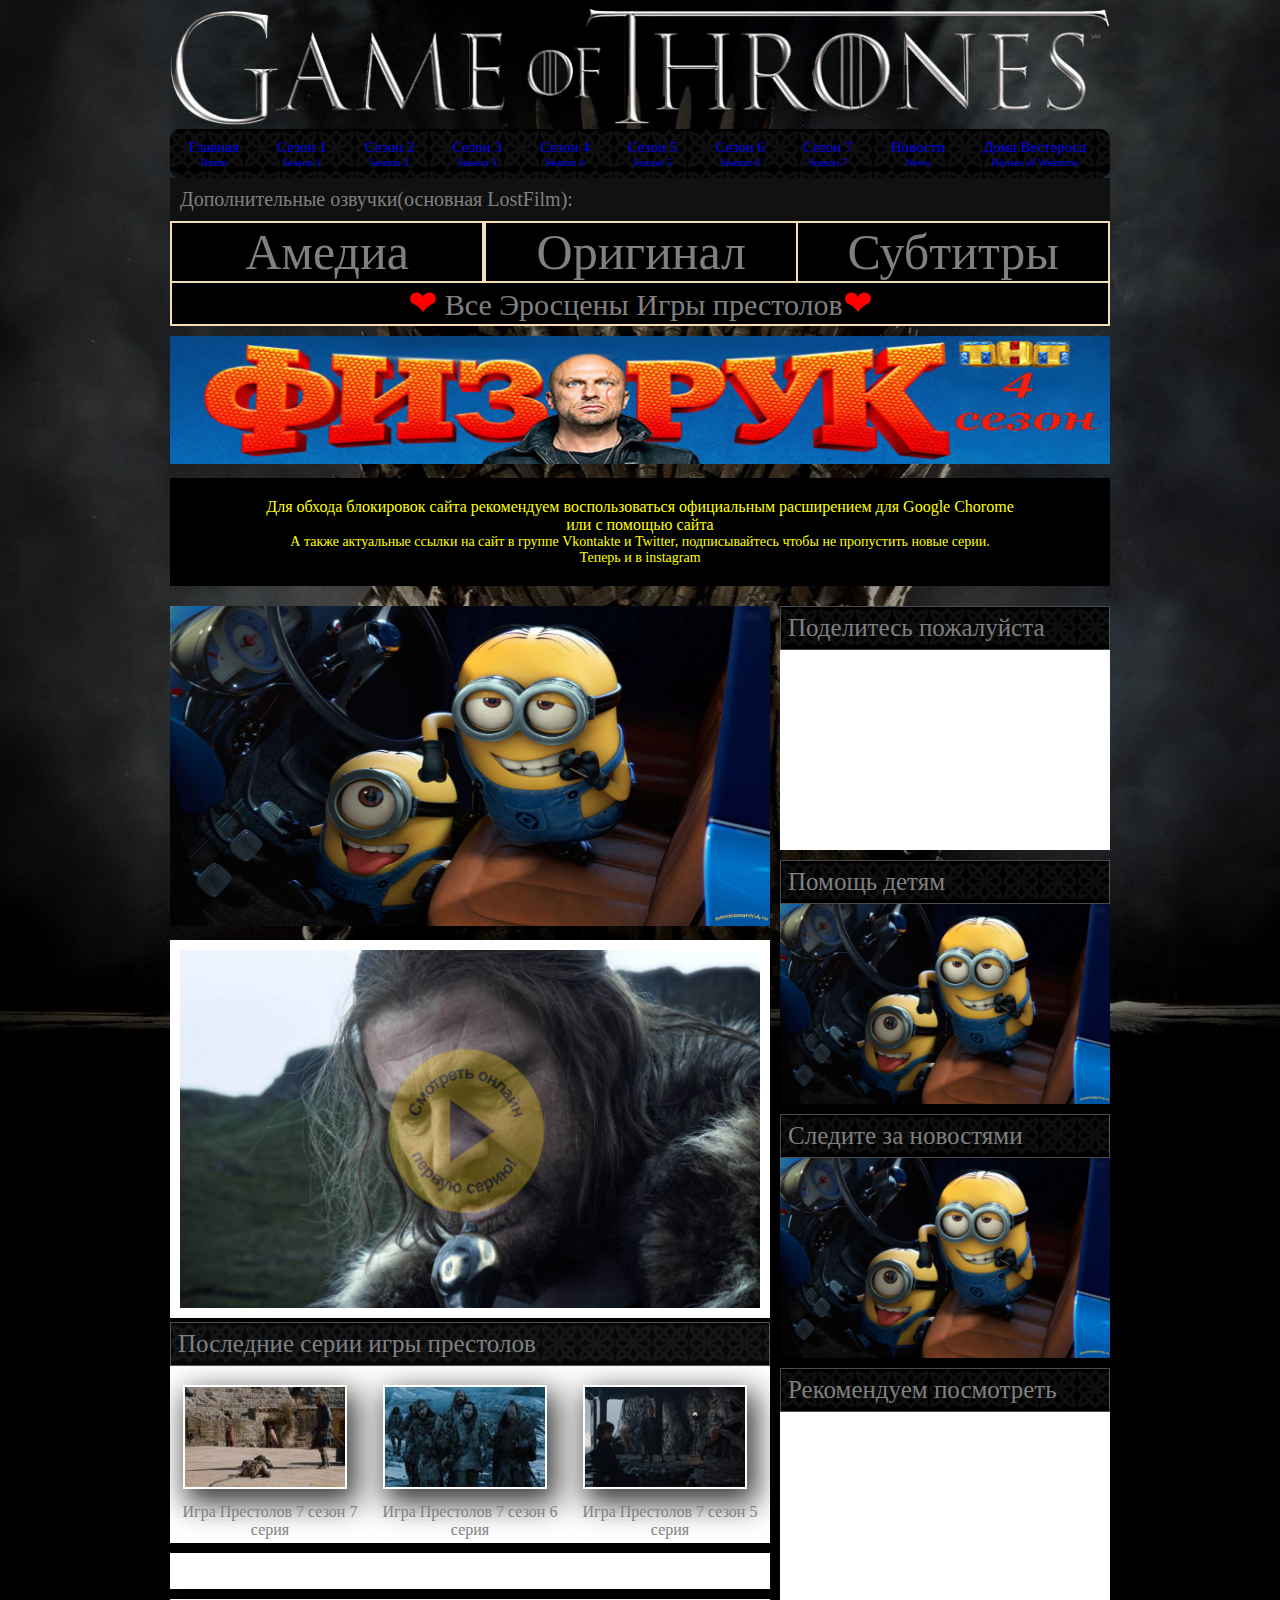
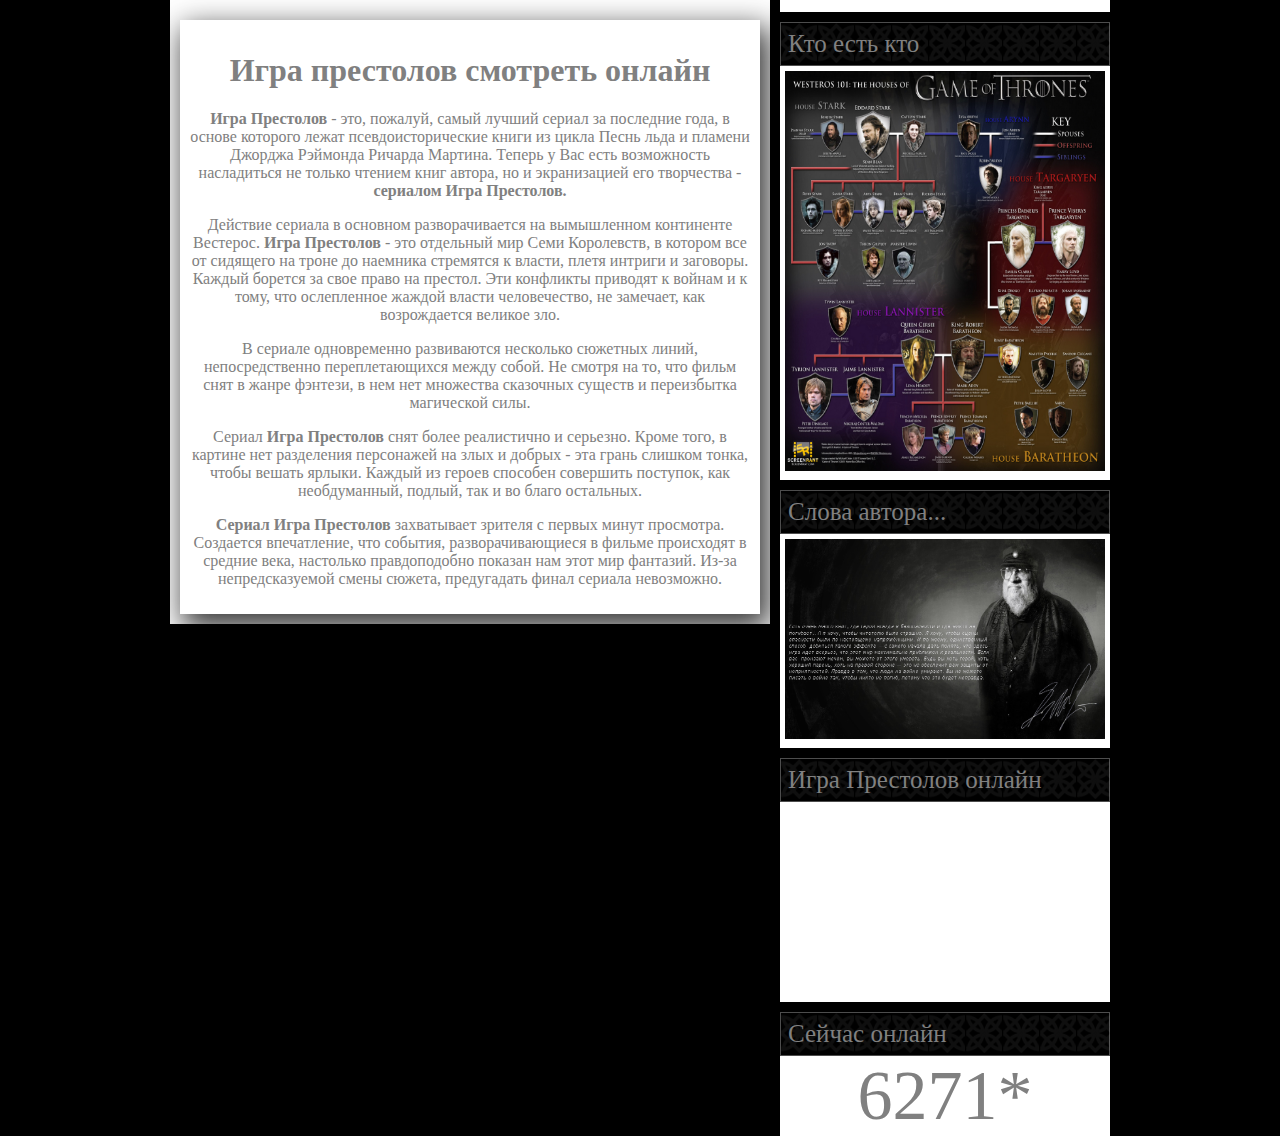
<file: index.html>
<!DOCTYPE html>
<html lang="en">

<head>
    <meta charset="UTF-8">
    <meta name="viewport" content="width=device-width, initial-scale=1.0">
    <meta http-equiv="X-UA-Compatible" content="ie=edge">
    <title>Игра престолов смотреть онлайн</title>
    <link rel="stylesheet" href="styles/styles.css">
</head>

<body>

    <div class="main">
        <div class="labelimg">
            <img src="pages/s.png">
        </div>
        <div class="topmenu">
            <div class="tm">
                <a href="index.html">
                    <div class="menutitle">Главная</div>
                    <div style="font-size: 11px">Home</div>
                </a>
            </div>
            <div class="tm">
                <a href="sez1.html">
                    <div class="menutitle">Сезон 1</div>
                    <div style="font-size: 11px">Season 1</div>
                </a>
            </div>
            <div class="tm">
                <a href="sez2.html">
                    <div class="menutitle">Сезон 2</div>
                    <div style="font-size: 11px">Season 2</div>
                </a>
            </div>
            <div class="tm">
                <a href="sez3.html">
                    <div class="menutitle">Сезон 3</div>
                    <div style="font-size: 11px">Season 3</div>
                </a>
            </div>
            <div class="tm">
                <a href="sez4.html">
                    <div class="menutitle">Сезон 4</div>
                    <div style="font-size: 11px">Season 4</div>
                </a>
            </div>
            <div class="tm">
                <a href="sez5.html">
                    <div class="menutitle">Сезон 5</div>
                    <div style="font-size: 11px">Season 5</div>
                </a>
            </div>
            <div class="tm">
                <a href="sez6.html">
                    <div class="menutitle">Сезон 6</div>
                    <div style="font-size: 11px">Season 6</div>
                </a>
            </div>
            <div class="tm">
                <a href="sez7.html">
                    <div class="menutitle">Сезон 7</div>
                    <div style="font-size: 11px">Season 7</div>
                </a>
            </div>
            <div class="tm">
                <a href="news.html">
                    <div class="menutitle">Новости</div>
                    <div style="font-size: 11px">News</div>
                </a>
            </div>
            <div class="tm">
                <a href="homes.html">
                    <div class="menutitle">Дома Вестероса</div>
                    <div style="font-size: 11px">Houses of Westeros</div>
                </a>
            </div>
        </div>
        <div class="dop">Дополнительные озвучки(основная LostFilm):</div>
        <div class="adcontent">
            <div class="row1">
                <div class="aos1">Амедиа</div>
                <div class="aos2">Оригинал</div>
                <div class="aos3">Субтитры</div>
            </div>
            <div class="all"> <span>❤</span> Все Эросцены Игры престолов<span>❤</span></div>
        </div>
        <div class="r1"><img src="pages/fii2.jpg"></div>
        <div class="r2">
            <div>Для обхода блокировок сайта рекомендуем воспользоваться официальным расширением для Google Chorome<br> или с помощью сайта</div>
            <div class="r21">А также актуальные ссылки на сайт в группе Vkontakte и Twitter, подписывайтесь чтобы не пропустить новые серии.<br>Теперь и в instagram</div>
        </div>
        <div class="content">
            <div class="re"><img src="pages/reklama.jpg" height="320" width="600" title="Реклама!!!"></div>
            <div class="ser1"><img src="pages/1ser.png" title="Первая серия, смотри" usemap="#panel">
                <map name="panel"><area href="sez1.html" shape="circle" coords="297,191,80"></map>
            </div>
            <div>
                <div class="posl">Последние серии игры престолов</div>
                <div class="imgser">
                    <figure class="s7">
                        <img src="pages/ser7.jpg" title="Игра Престолов 7 сезон 7 серия">
                        <figcaption>Игра Престолов 7 сезон 7 серия</figcaption>
                    </figure>
                    <figure class="s6">
                        <img src="pages/ser6.jpg" title="Игра Престолов 7 сезон 6 серия">
                        <figcaption>Игра Престолов 7 сезон 6 серия</figcaption>
                    </figure>
                    <figure class="s5">
                        <img src="pages/ser5.jpg" title="Игра Престолов 7 сезон 5 серия">
                        <figcaption>Игра Престолов 7 сезон 5 серия</figcaption>
                    </figure>
                </div>
            </div>
            <div class="ots">
                <br>
                <br>
            </div>
            <div class="osntext">
                <div class="otext">
                    <h1>Игра престолов смотреть онлайн</h1>
                    <p><strong>Игра Престолов</strong> - это, пожалуй, самый лучший сериал за последние года, в основе которого лежат псевдоисторические книги из цикла Песнь льда и пламени Джорджа Рэймонда Ричарда Мартина. Теперь у Вас есть возможность насладиться
                        не только чтением книг автора, но и экранизацией его творчества - <strong>сериалом Игра Престолов.</strong></p>
                    <p>Действие сериала в основном разворачивается на вымышленном континенте Вестерос. <strong>Игра Престолов</strong> - это отдельный мир Семи Королевств, в котором все от сидящего на троне до наемника стремятся к власти, плетя интриги и
                        заговоры. Каждый борется за свое право на престол. Эти конфликты приводят к войнам и к тому, что ослепленное жаждой власти человечество, не замечает, как возрождается великое зло.</p>
                    <p>В сериале одновременно развиваются несколько сюжетных линий, непосредственно переплетающихся между собой. Не смотря на то, что фильм снят в жанре фэнтези, в нем нет множества сказочных существ и переизбытка магической силы.</p>
                    <p>Сериал <strong>Игра Престолов</strong> снят более реалистично и серьезно. Кроме того, в картине нет разделения персонажей на злых и добрых - эта грань слишком тонка, чтобы вешать ярлыки. Каждый из героев способен совершить поступок,
                        как необдуманный, подлый, так и во благо остальных.</p>
                    <p><strong>Сериал Игра Престолов</strong> захватывает зрителя с первых минут просмотра. Создается впечатление, что события, разворачивающиеся в фильме происходят в средние века, настолько правдоподобно показан нам этот мир фантазий. Из-за
                        непредсказуемой смены сюжета, предугадать финал сериала невозможно.</p>
                </div>

            </div>
        </div>
        <div class="reklama">
            <div>
                <div class="title" align="left">Поделитесь пожалуйста</div>
                <div class="rcontent"><br><br></div>
            </div>
            <div>
                <div class="title" align="left">Помощь детям</div>
                <div class="rcontent"><img src="pages/reklama.jpg" title="Помощь детям" width="330" height="200"></div>
            </div>
            <div>
                <div class="title" align="left">Следите за новостями</div>
                <div class="rcontent"><img src="pages/reklama.jpg" title="Следите за новостями" width="330" height="200"></div>
            </div>
            <div>
                <div class="title" align="left">Рекомендуем посмотреть</div>
                <div class="rcontent"><br><br></div>
            </div>
            <div>
                <div class="title" align="left">Кто есть кто</div>
                <div class="r1content">
                    <img src="pages/info.jpg" title="Кто есть кто" width="320" height="400" vspace="5" hspace="5">
                </div>
            </div>
            <div>
                <div class="title" align="left">Слова автора...</div>
                <div id="alertItem" class="r1content">
                    <img src="pages/martin.jpeg" title="Слова мартина" width="320" height="200" vspace="5" hspace="5">
                </div>
            </div>
            <div>
                <div class="title" align="left">Игра Престолов онлайн</div>
                <div class="rcontent"><br><br></div>
            </div>
            <div>
                <div class="title" align="left">Сейчас онлайн</div>
                <div class="recontent">6271*</div>
            </div>
        </div>
    </div>
    <div id="empty-layer" class="empty-layer"></div>
    <div id="alert" class="alert"><img id="alert_img" src="pages/martin.jpeg"></div>
    <script src="./script.js"></script>
</body>

</html>
</file>
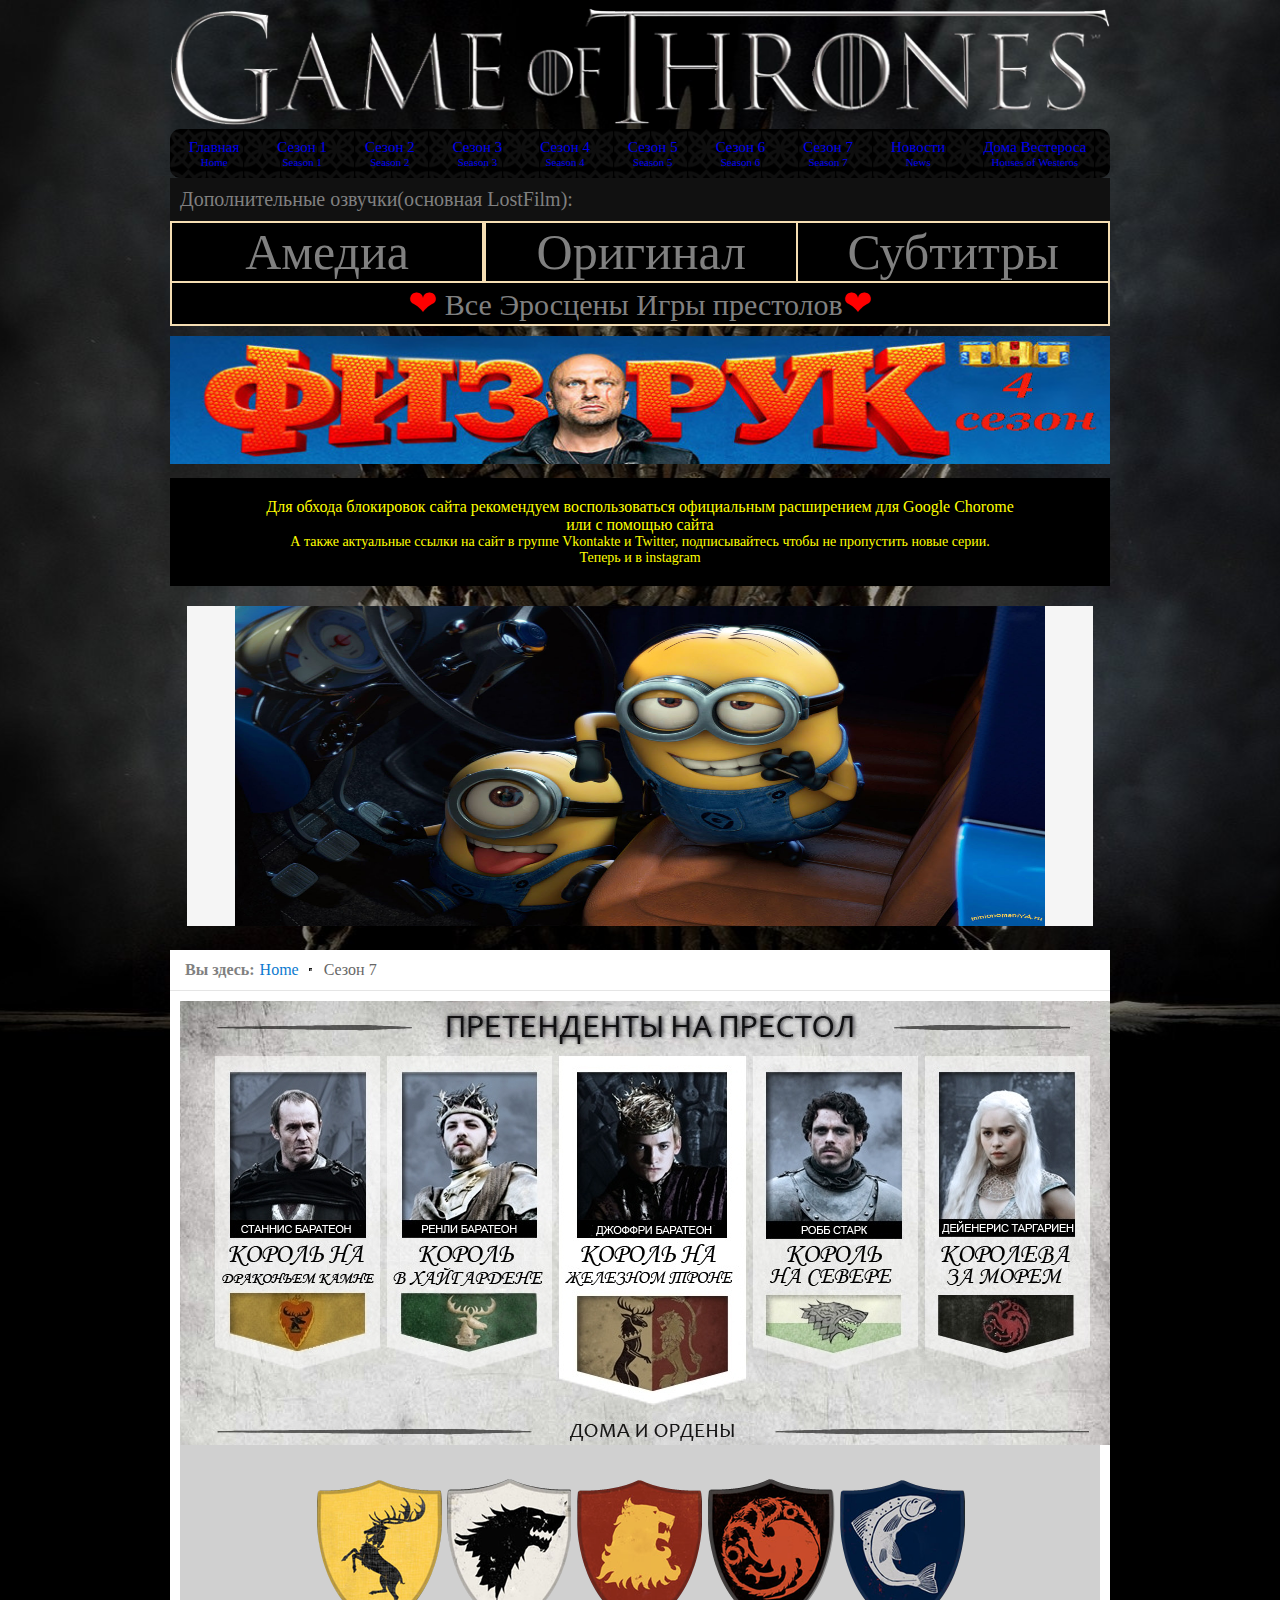
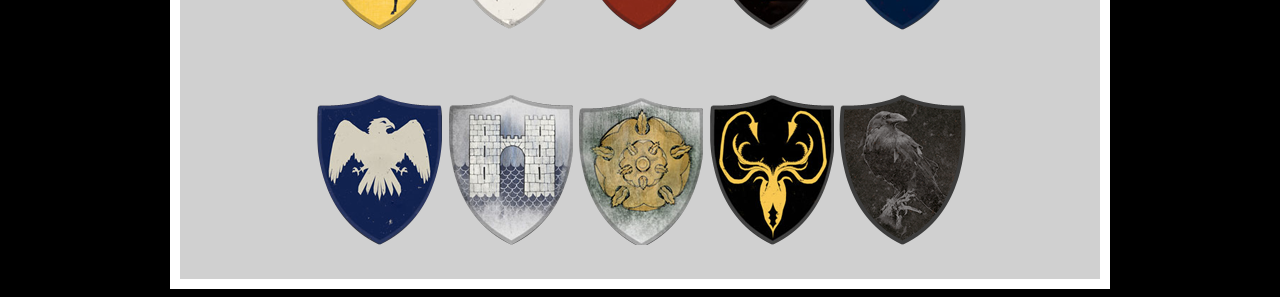
<file: homes.html>
<!DOCTYPE html>
<html lang="en">

<head>
    <meta charset="UTF-8">
    <meta name="viewport" content="width=device-width, initial-scale=1.0">
    <meta http-equiv="X-UA-Compatible" content="ie=edge">
    <title>Игра престолов смотреть онлайн</title>
    <link rel="stylesheet" href="styles/styles.css">
</head>

<body>

    <div class="main">
        <div class="labelimg">
            <img src="pages/s.png">
        </div>
        <div class="topmenu">
            <div class="tm">
                <a href="index.html">
                    <div class="menutitle">Главная</div>
                    <div style="font-size: 11px">Home</div>
                </a>
            </div>
            <div class="tm">
                <a href="sez1.html">
                    <div class="menutitle">Сезон 1</div>
                    <div style="font-size: 11px">Season 1</div>
                </a>
            </div>
            <div class="tm">
                <a href="sez2.html">
                    <div class="menutitle">Сезон 2</div>
                    <div style="font-size: 11px">Season 2</div>
                </a>
            </div>
            <div class="tm">
                <a href="sez3.html">
                    <div class="menutitle">Сезон 3</div>
                    <div style="font-size: 11px">Season 3</div>
                </a>
            </div>
            <div class="tm">
                <a href="sez4.html">
                    <div class="menutitle">Сезон 4</div>
                    <div style="font-size: 11px">Season 4</div>
                </a>
            </div>
            <div class="tm">
                <a href="sez5.html">
                    <div class="menutitle">Сезон 5</div>
                    <div style="font-size: 11px">Season 5</div>
                </a>
            </div>
            <div class="tm">
                <a href="sez6.html">
                    <div class="menutitle">Сезон 6</div>
                    <div style="font-size: 11px">Season 6</div>
                </a>
            </div>
            <div class="tm">
                <a href="sez7.html">
                    <div class="menutitle">Сезон 7</div>
                    <div style="font-size: 11px">Season 7</div>
                </a>
            </div>
            <div class="tm">
                <a href="news.html">
                    <div class="menutitle">Новости</div>
                    <div style="font-size: 11px">News</div>
                </a>
            </div>
            <div class="tm">
                <a href="homes.html">
                    <div class="menutitle">Дома Вестероса</div>
                    <div style="font-size: 11px">Houses of Westeros</div>
                </a>
            </div>
        </div>
        <div class="dop">Дополнительные озвучки(основная LostFilm):</div>
        <div class="adcontent">
            <div class="row1">
                <div class="aos1">Амедиа</div>
                <div class="aos2">Оригинал</div>
                <div class="aos3">Субтитры</div>
            </div>
            <div class="all"> <span>❤</span> Все Эросцены Игры престолов<span>❤</span></div>
        </div>
        <div class="r1"><img src="pages/fii2.jpg"></div>
        <div class="r2">
            <div>Для обхода блокировок сайта рекомендуем воспользоваться официальным расширением для Google Chorome<br> или с помощью сайта</div>
            <div class="r21">А также актуальные ссылки на сайт в группе Vkontakte и Twitter, подписывайтесь чтобы не пропустить новые серии.<br>Теперь и в instagram</div>
        </div>
        <div style="padding: 10px; margin: 5px;">
            <img src="pages/reklama.jpg" class="reks7" title="Реклама!!!"></div>
        <div class="s1sez">
            <div class="s1s">
                <div class="left"><span class="left1">Вы здесь:</span><span class="left2"><a href="index.html">Home</a></span><span class="left3">Сезон 7</span></div>
            </div>
            <div class="house">
                <img src="pages/pert.jpg">
                <div style="padding: 30px">
                    <img src="pages/barateon.png" title="Дом Баратеонов">
                    <img src="pages/stark.png" title="Дом Старков">
                    <img src="pages/lanistr.png" title="Дом Ланисторов">
                    <img src="pages/targar.png" title="Дом Таргариенов">
                    <img src="pages/talli.png" title="Дом Талли">
                </div>
                <div style="padding: 30px">
                    <img src="pages/arren.png" title="Дом Аррен">
                    <img src="pages/frei.png" title="Дом Фреев">
                    <img src="pages/tirell.png" title="Дом Тиреллов">
                    <img src="pages/greij.png" title="Дом Грейджоев">
                    <img src="pages/dozor.png" title="Ночной Дозор">
                </div>
            </div>
        </div>
</body>

</html>
</file>
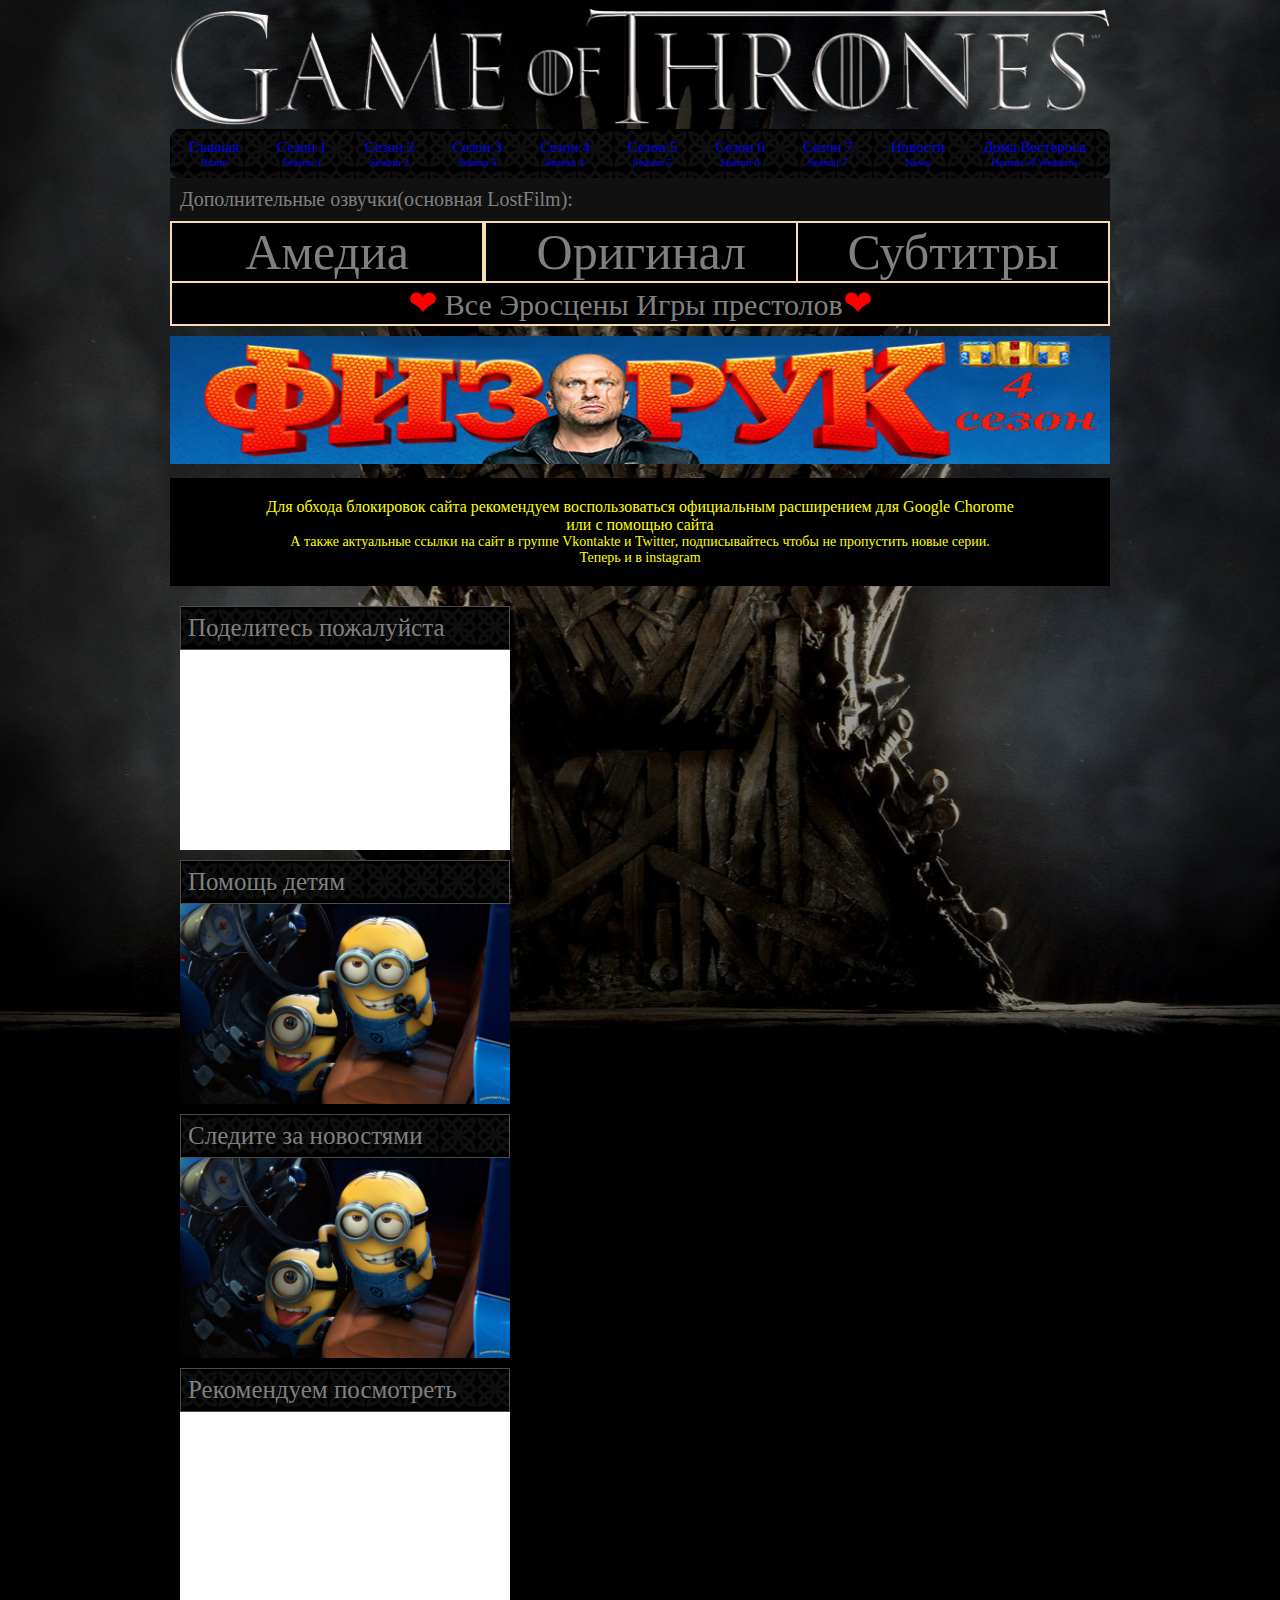
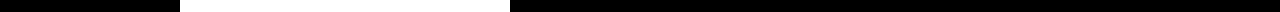
<file: news.html>
<!DOCTYPE html>
<html lang="en">

<head>
    <meta charset="UTF-8">
    <meta name="viewport" content="width=device-width, initial-scale=1.0">
    <meta http-equiv="X-UA-Compatible" content="ie=edge">
    <title>Игра престолов смотреть онлайн</title>
    <link rel="stylesheet" href="styles/styles.css">
</head>

<body>

    <div class="main">
        <div class="labelimg">
            <img src="pages/s.png">
        </div>
        <div class="topmenu">
            <div class="tm">
                <a href="index.html">
                    <div class="menutitle">Главная</div>
                    <div style="font-size: 11px">Home</div>
                </a>
            </div>
            <div class="tm">
                <a href="sez1.html">
                    <div class="menutitle">Сезон 1</div>
                    <div style="font-size: 11px">Season 1</div>
                </a>
            </div>
            <div class="tm">
                <a href="sez2.html">
                    <div class="menutitle">Сезон 2</div>
                    <div style="font-size: 11px">Season 2</div>
                </a>
            </div>
            <div class="tm">
                <a href="sez3.html">
                    <div class="menutitle">Сезон 3</div>
                    <div style="font-size: 11px">Season 3</div>
                </a>
            </div>
            <div class="tm">
                <a href="sez4.html">
                    <div class="menutitle">Сезон 4</div>
                    <div style="font-size: 11px">Season 4</div>
                </a>
            </div>
            <div class="tm">
                <a href="sez5.html">
                    <div class="menutitle">Сезон 5</div>
                    <div style="font-size: 11px">Season 5</div>
                </a>
            </div>
            <div class="tm">
                <a href="sez6.html">
                    <div class="menutitle">Сезон 6</div>
                    <div style="font-size: 11px">Season 6</div>
                </a>
            </div>
            <div class="tm">
                <a href="sez7.html">
                    <div class="menutitle">Сезон 7</div>
                    <div style="font-size: 11px">Season 7</div>
                </a>
            </div>
            <div class="tm">
                <a href="news.html">
                    <div class="menutitle">Новости</div>
                    <div style="font-size: 11px">News</div>
                </a>
            </div>
            <div class="tm">
                <a href="homes.html">
                    <div class="menutitle">Дома Вестероса</div>
                    <div style="font-size: 11px">Houses of Westeros</div>
                </a>
            </div>
        </div>
        <div class="dop">Дополнительные озвучки(основная LostFilm):</div>
        <div class="adcontent">
            <div class="row1">
                <div class="aos1">Амедиа</div>
                <div class="aos2">Оригинал</div>
                <div class="aos3">Субтитры</div>
            </div>
            <div class="all"> <span>❤</span> Все Эросцены Игры престолов<span>❤</span></div>
        </div>
        <div class="r1"><img src="pages/fii2.jpg"></div>
        <div class="r2">
            <div>Для обхода блокировок сайта рекомендуем воспользоваться официальным расширением для Google Chorome<br> или с помощью сайта</div>
            <div class="r21">А также актуальные ссылки на сайт в группе Vkontakte и Twitter, подписывайтесь чтобы не пропустить новые серии.<br>Теперь и в instagram</div>
        </div>
        <div class="content">

        </div>
        <div class="reklama">
            <div>
                <div class="title" align="left">Поделитесь пожалуйста</div>
                <div class="rcontent"><br><br></div>
            </div>
            <div>
                <div class="title" align="left">Помощь детям</div>
                <div class="rcontent"><img src="pages/reklama.jpg" title="Помощь детям" width="330" height="200"></div>
            </div>
            <div>
                <div class="title" align="left">Следите за новостями</div>
                <div class="rcontent"><img src="pages/reklama.jpg" title="Следите за новостями" width="330" height="200"></div>
            </div>
            <div>
                <div class="title" align="left">Рекомендуем посмотреть</div>
                <div class="rcontent"><br><br></div>
            </div>
</body>

</html>
</file>
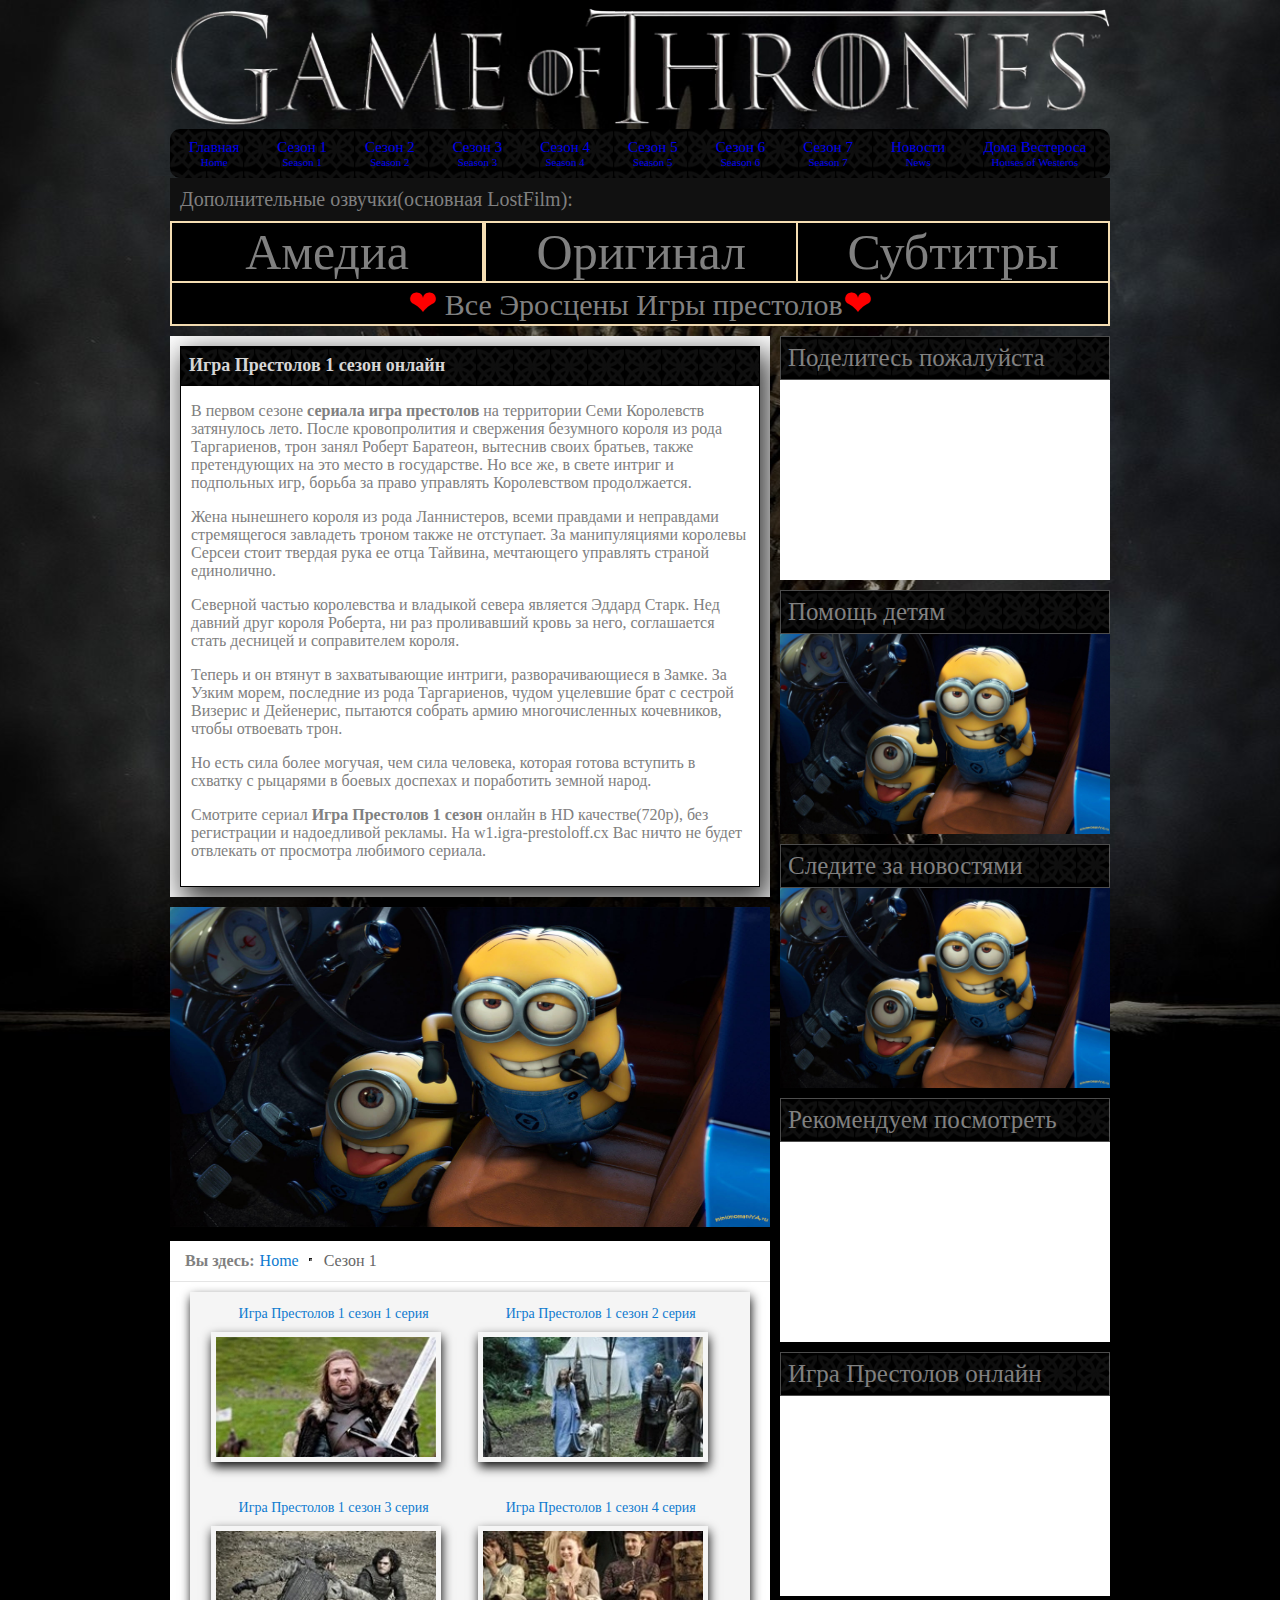
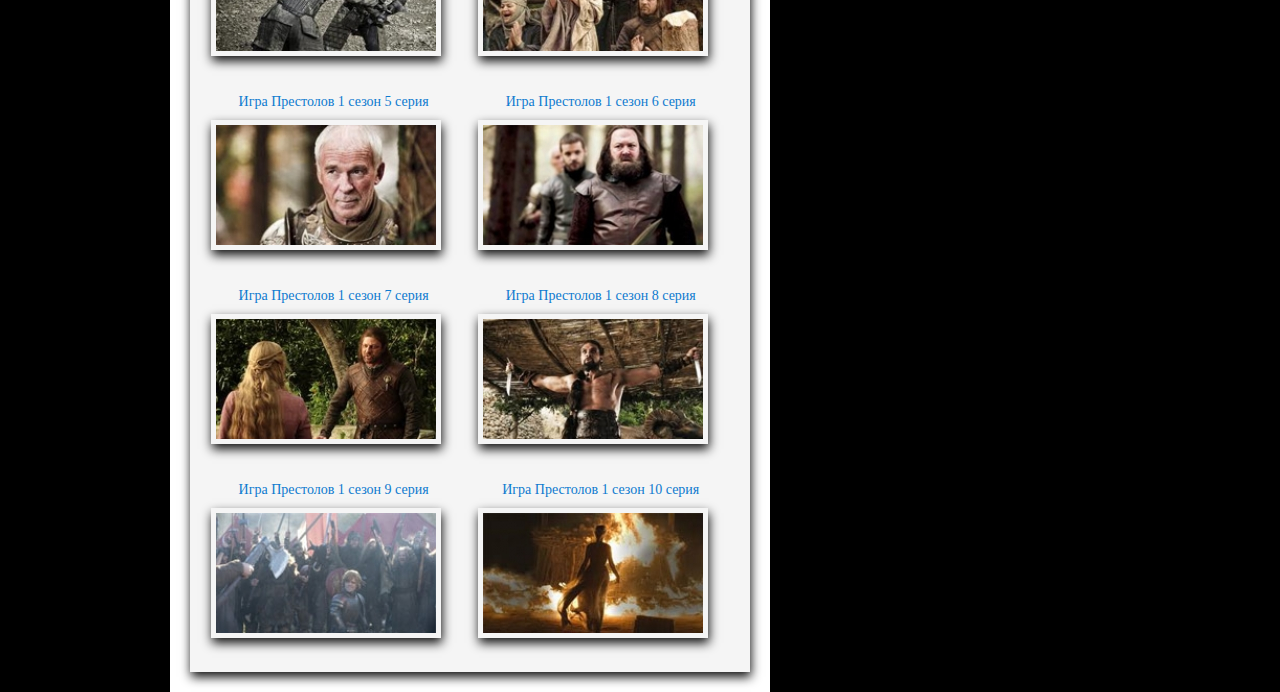
<file: sez1.html>
<!DOCTYPE html>
<html lang="en">

<head>
    <meta charset="UTF-8">
    <meta name="viewport" content="width=device-width, initial-scale=1.0">
    <meta http-equiv="X-UA-Compatible" content="ie=edge">
    <title>Игра престолов смотреть онлайн</title>
    <link rel="stylesheet" href="styles/styles.css">
</head>

<body>

    <div class="main">
        <div class="labelimg">
            <img src="pages/s.png">
        </div>
        <div class="topmenu">
            <div class="tm">
                <a href="index.html">
                    <div class="menutitle">Главная</div>
                    <div style="font-size: 11px">Home</div>
                </a>
            </div>
            <div class="tm">
                <a href="sez1.html">
                    <div class="menutitle">Сезон 1</div>
                    <div style="font-size: 11px">Season 1</div>
                </a>
            </div>
            <div class="tm">
                <a href="sez2.html">
                    <div class="menutitle">Сезон 2</div>
                    <div style="font-size: 11px">Season 2</div>
                </a>
            </div>
            <div class="tm">
                <a href="sez3.html">
                    <div class="menutitle">Сезон 3</div>
                    <div style="font-size: 11px">Season 3</div>
                </a>
            </div>
            <div class="tm">
                <a href="sez4.html">
                    <div class="menutitle">Сезон 4</div>
                    <div style="font-size: 11px">Season 4</div>
                </a>
            </div>
            <div class="tm">
                <a href="sez5.html">
                    <div class="menutitle">Сезон 5</div>
                    <div style="font-size: 11px">Season 5</div>
                </a>
            </div>
            <div class="tm">
                <a href="sez6.html">
                    <div class="menutitle">Сезон 6</div>
                    <div style="font-size: 11px">Season 6</div>
                </a>
            </div>
            <div class="tm">
                <a href="sez7.html">
                    <div class="menutitle">Сезон 7</div>
                    <div style="font-size: 11px">Season 7</div>
                </a>
            </div>
            <div class="tm">
                <a href="news.html">
                    <div class="menutitle">Новости</div>
                    <div style="font-size: 11px">News</div>
                </a>
            </div>
            <div class="tm">
                <a href="homes.html">
                    <div class="menutitle">Дома Вестероса</div>
                    <div style="font-size: 11px">Houses of Westeros</div>
                </a>
            </div>
        </div>
        <div class="dop">Дополнительные озвучки(основная LostFilm):</div>
        <div class="adcontent">
            <div class="row1">
                <div class="aos1">Амедиа</div>
                <div class="aos2">Оригинал</div>
                <div class="aos3">Субтитры</div>
            </div>
            <div class="all"> <span>❤</span> Все Эросцены Игры престолов<span>❤</span></div>
        </div>
        <div class="content">
            <div class="osntext1">
                <div class="otext1">
                    <h1 class="t1sez">Игра Престолов 1 сезон онлайн</h1>
                    <p>В первом сезоне <strong>сериала игра престолов</strong> на территории Семи Королевств затянулось лето. После кровопролития и свержения безумного короля из рода Таргариенов, трон занял Роберт Баратеон, вытеснив своих братьев, также
                        претендующих на это место в государстве. Но все же, в свете интриг и подпольных игр, борьба за право управлять Королевством продолжается.</p>
                    <p>Жена нынешнего короля из рода Ланнистеров, всеми правдами и неправдами стремящегося завладеть троном также не отступает. За манипуляциями королевы Серсеи стоит твердая рука ее отца Тайвина, мечтающего управлять страной единолично.</p>
                    <p>Северной частью королевства и владыкой севера является Эддард Старк. Нед давний друг короля Роберта, ни раз проливавший кровь за него, соглашается стать десницей и соправителем короля.</p>
                    <p>Теперь и он втянут в захватывающие интриги, разворачивающиеся в Замке. За Узким морем, последние из рода Таргариенов, чудом уцелевшие брат с сестрой Визерис и Дейенерис, пытаются собрать армию многочисленных кочевников, чтобы отвоевать
                        трон.
                    </p>
                    <p>Но есть сила более могучая, чем сила человека, которая готова вступить в схватку с рыцарями в боевых доспехах и поработить земной народ.</p>
                    <p>Смотрите сериал <strong>Игра Престолов 1 сезон</strong> онлайн в HD качестве(720p), без регистрации и надоедливой рекламы. На w1.igra-prestoloff.cx Вас ничто не будет отвлекать от просмотра любимого сериала.</p>
                </div>

            </div>
            <div class="re"><img src="pages/reklama.jpg" height="320" width="600" title="Реклама!!!"></div>

            <div class="s1sez">
                <div class="s1s">
                    <div class="left"><span class="left1">Вы здесь:</span><span class="left2"><a href="index.html">Home</a></span><span class="left3">Сезон 1</span></div>
                </div>
                <div class="vs1sez">
                    <div class="imgsez1">
                        <figure class="s1s1">
                            <figcaption class="st">Игра Престолов 1 сезон 1 серия</figcaption>
                            <a href=""><img src="pages/s1s1.jpg"></a>
                        </figure>
                        <figure class="s1s2">
                            <figcaption class="st">Игра Престолов 1 сезон 2 серия</figcaption>
                            <a href=""><img src="pages/s1s2.jpg"></a>
                        </figure>
                    </div>
                    <div class="imgsez1">
                        <figure class="s1s3">
                            <figcaption class="st">Игра Престолов 1 сезон 3 серия</figcaption>
                            <a href=""><img src="pages/s1s3.jpg"></a>
                        </figure>
                        <figure class="s1s4">
                            <figcaption class="st">Игра Престолов 1 сезон 4 серия</figcaption>
                            <a href=""><img src="pages/s1s4.jpg"></a>
                        </figure>
                    </div>
                    <div class="imgsez1">
                        <figure class="s1s5">
                            <figcaption class="st">Игра Престолов 1 сезон 5 серия</figcaption>
                            <a href=""><img src="pages/s1s5.jpg"></a>
                        </figure>
                        <figure class="s1s6">
                            <figcaption class="st">Игра Престолов 1 сезон 6 серия</figcaption>
                            <a href=""><img src="pages/s1s6.jpg"></a>
                        </figure>
                    </div>
                    <div class="imgsez1">
                        <figure class="s1s7">
                            <figcaption class="st">Игра Престолов 1 сезон 7 серия</figcaption>
                            <a href=""><img src="pages/s1s7.jpg"></a>
                        </figure>
                        <figure class="s1s8">
                            <figcaption class="st">Игра Престолов 1 сезон 8 серия</figcaption>
                            <a href=""><img src="pages/s1s8.jpg"></a>
                        </figure>
                    </div>
                    <div class="imgsez1">
                        <figure class="s1s9">
                            <figcaption class="st">Игра Престолов 1 сезон 9 серия</figcaption>
                            <a href=""><img src="pages/s1s9.jpg"></a>
                        </figure>
                        <figure class="s1s10">
                            <figcaption class="st">Игра Престолов 1 сезон 10 серия</figcaption>
                            <a href=""><img src="pages/s1s10.jpg"></a>
                        </figure>
                    </div>
                </div>
            </div>

        </div>
        <div class="reklama">
            <div>
                <div class="title" align="left">Поделитесь пожалуйста</div>
                <div class="rcontent"><br><br></div>
            </div>
            <div>
                <div class="title" align="left">Помощь детям</div>
                <div class="rcontent"><img src="pages/reklama.jpg" title="Помощь детям" width="330" height="200"></div>
            </div>
            <div>
                <div class="title" align="left">Следите за новостями</div>
                <div class="rcontent"><img src="pages/reklama.jpg" title="Следите за новостями" width="330" height="200"></div>
            </div>
            <div>
                <div class="title" align="left">Рекомендуем посмотреть</div>
                <div class="rcontent"><br><br></div>
            </div>
            <div>
                <div class="title" align="left">Игра Престолов онлайн</div>
                <div class="rcontent"><br><br></div>
            </div>
</body>

</html>
</file>
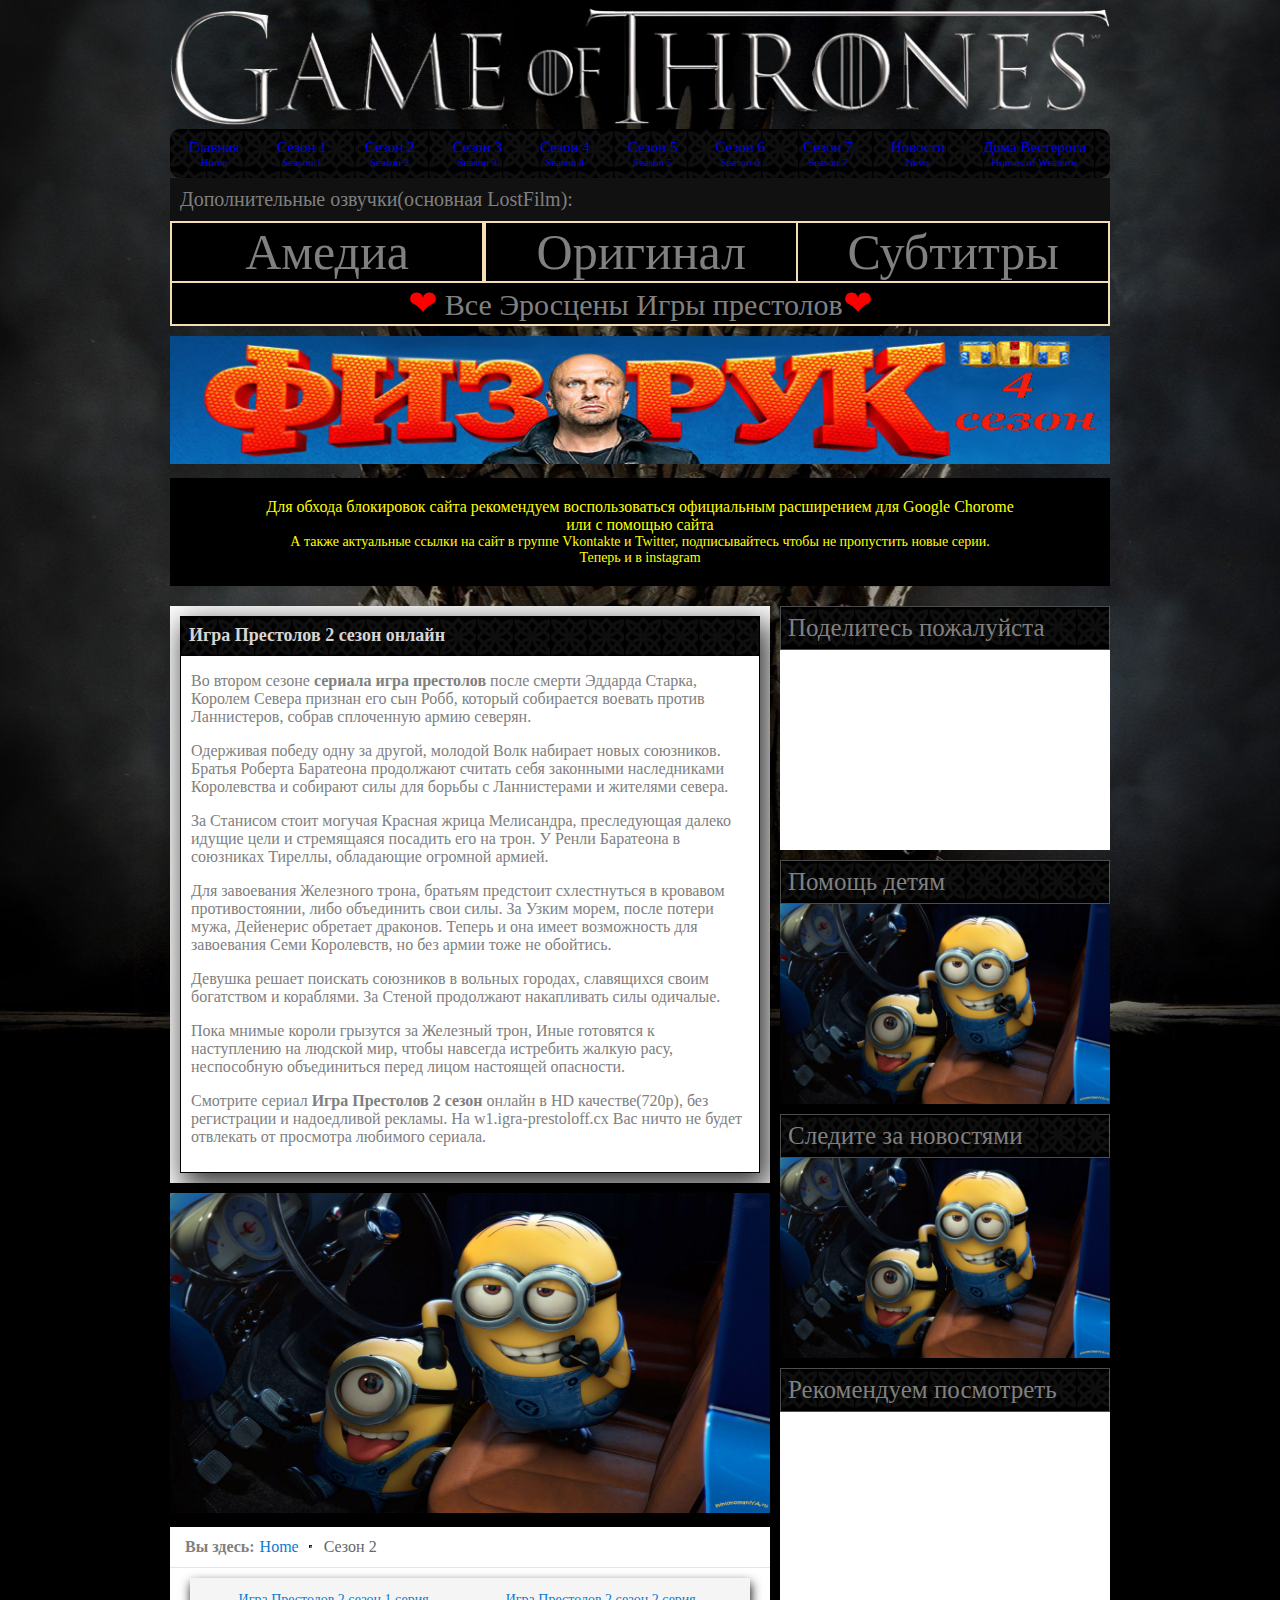
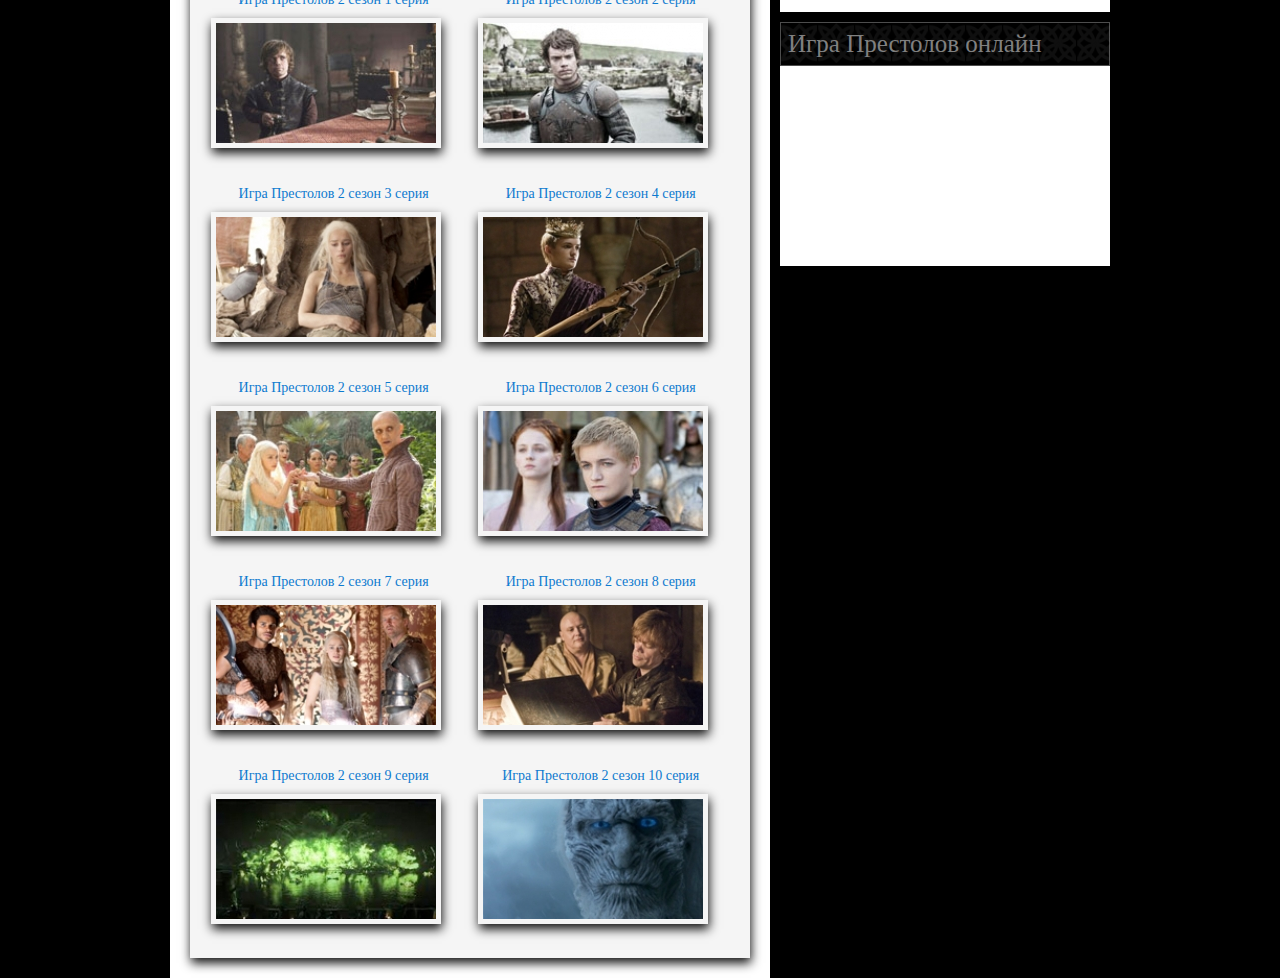
<file: sez2.html>
<!DOCTYPE html>
<html lang="en">

<head>
    <meta charset="UTF-8">
    <meta name="viewport" content="width=device-width, initial-scale=1.0">
    <meta http-equiv="X-UA-Compatible" content="ie=edge">
    <title>Игра престолов смотреть онлайн</title>
    <link rel="stylesheet" href="styles/styles.css">
</head>

<body>

    <div class="main">
        <div class="labelimg">
            <img src="pages/s.png">
        </div>
        <div class="topmenu">
            <div class="tm">
                <a href="index.html">
                    <div class="menutitle">Главная</div>
                    <div style="font-size: 11px">Home</div>
                </a>
            </div>
            <div class="tm">
                <a href="sez1.html">
                    <div class="menutitle">Сезон 1</div>
                    <div style="font-size: 11px">Season 1</div>
                </a>
            </div>
            <div class="tm">
                <a href="sez2.html">
                    <div class="menutitle">Сезон 2</div>
                    <div style="font-size: 11px">Season 2</div>
                </a>
            </div>
            <div class="tm">
                <a href="sez3.html">
                    <div class="menutitle">Сезон 3</div>
                    <div style="font-size: 11px">Season 3</div>
                </a>
            </div>
            <div class="tm">
                <a href="sez4.html">
                    <div class="menutitle">Сезон 4</div>
                    <div style="font-size: 11px">Season 4</div>
                </a>
            </div>
            <div class="tm">
                <a href="sez5.html">
                    <div class="menutitle">Сезон 5</div>
                    <div style="font-size: 11px">Season 5</div>
                </a>
            </div>
            <div class="tm">
                <a href="sez6.html">
                    <div class="menutitle">Сезон 6</div>
                    <div style="font-size: 11px">Season 6</div>
                </a>
            </div>
            <div class="tm">
                <a href="sez7.html">
                    <div class="menutitle">Сезон 7</div>
                    <div style="font-size: 11px">Season 7</div>
                </a>
            </div>
            <div class="tm">
                <a href="news.html">
                    <div class="menutitle">Новости</div>
                    <div style="font-size: 11px">News</div>
                </a>
            </div>
            <div class="tm">
                <a href="homes.html">
                    <div class="menutitle">Дома Вестероса</div>
                    <div style="font-size: 11px">Houses of Westeros</div>
                </a>
            </div>
        </div>
        <div class="dop">Дополнительные озвучки(основная LostFilm):</div>
        <div class="adcontent">
            <div class="row1">
                <div class="aos1">Амедиа</div>
                <div class="aos2">Оригинал</div>
                <div class="aos3">Субтитры</div>
            </div>
            <div class="all"> <span>❤</span> Все Эросцены Игры престолов<span>❤</span></div>
        </div>
        <div class="r1"><img src="pages/fii2.jpg"></div>
        <div class="r2">
            <div>Для обхода блокировок сайта рекомендуем воспользоваться официальным расширением для Google Chorome<br> или с помощью сайта</div>
            <div class="r21">А также актуальные ссылки на сайт в группе Vkontakte и Twitter, подписывайтесь чтобы не пропустить новые серии.<br>Теперь и в instagram</div>
        </div>
        <div class="content">
            <div class="osntext1">
                <div class="otext1">
                    <h1 class="t1sez">Игра Престолов 2 сезон онлайн</h1>
                    <p>Во втором сезоне <strong>сериала игра престолов</strong> после смерти Эддарда Старка, Королем Севера признан его сын Робб, который собирается воевать против Ланнистеров, собрав сплоченную армию северян.</p>

                    <p>Одерживая победу одну за другой, молодой Волк набирает новых союзников. Братья Роберта Баратеона продолжают считать себя законными наследниками Королевства и собирают силы для борьбы с Ланнистерами и жителями севера.</p>

                    <p>За Станисом стоит могучая Красная жрица Мелисандра, преследующая далеко идущие цели и стремящаяся посадить его на трон. У Ренли Баратеона в союзниках Тиреллы, обладающие огромной армией.</p>

                    <p>Для завоевания Железного трона, братьям предстоит схлестнуться в кровавом противостоянии, либо объединить свои силы. За Узким морем, после потери мужа, Дейенерис обретает драконов. Теперь и она имеет возможность для завоевания Семи
                        Королевств, но без армии тоже не обойтись.</p>

                    <p>Девушка решает поискать союзников в вольных городах, славящихся своим богатством и кораблями. За Стеной продолжают накапливать силы одичалые.</p>

                    <p>Пока мнимые короли грызутся за Железный трон, Иные готовятся к наступлению на людской мир, чтобы навсегда истребить жалкую расу, неспособную объединиться перед лицом настоящей опасности.
                        <p>Смотрите сериал <strong>Игра Престолов 2 сезон</strong> онлайн в HD качестве(720p), без регистрации и надоедливой рекламы. На w1.igra-prestoloff.cx Вас ничто не будет отвлекать от просмотра любимого сериала.</p>
                </div>

            </div>
            <div class="re"><img src="pages/reklama.jpg" height="320" width="600" title="Реклама!!!"></div>
            <div class="s1sez">
                <div class="s1s">
                    <div class="left"><span class="left1">Вы здесь:</span><span class="left2"><a href="index.html">Home</a></span><span class="left3">Сезон 2</span></div>
                </div>
                <div class="vs1sez">
                    <div class="imgsez1">
                        <figure class="s1s1">
                            <figcaption class="st">Игра Престолов 2 сезон 1 серия</figcaption>
                            <a href=""><img src="pages/s2s1.jpg"></a>
                        </figure>
                        <figure class="s1s2">
                            <figcaption class="st">Игра Престолов 2 сезон 2 серия</figcaption>
                            <a href=""><img src="pages/s2s2.jpg"></a>
                        </figure>
                    </div>
                    <div class="imgsez1">
                        <figure class="s1s3">
                            <figcaption class="st">Игра Престолов 2 сезон 3 серия</figcaption>
                            <a href=""><img src="pages/s2s3.jpg"></a>
                        </figure>
                        <figure class="s1s4">
                            <figcaption class="st">Игра Престолов 2 сезон 4 серия</figcaption>
                            <a href=""><img src="pages/s2s4.jpg"></a>
                        </figure>
                    </div>
                    <div class="imgsez1">
                        <figure class="s1s5">
                            <figcaption class="st">Игра Престолов 2 сезон 5 серия</figcaption>
                            <a href=""><img src="pages/s2s5.jpg"></a>
                        </figure>
                        <figure class="s1s6">
                            <figcaption class="st">Игра Престолов 2 сезон 6 серия</figcaption>
                            <a href=""><img src="pages/s2s6.jpg"></a>
                        </figure>
                    </div>
                    <div class="imgsez1">
                        <figure class="s1s7">
                            <figcaption class="st">Игра Престолов 2 сезон 7 серия</figcaption>
                            <a href=""><img src="pages/s2s7.jpg"></a>
                        </figure>
                        <figure class="s1s8">
                            <figcaption class="st">Игра Престолов 2 сезон 8 серия</figcaption>
                            <a href=""><img src="pages/s2s8.jpg"></a>
                        </figure>
                    </div>
                    <div class="imgsez1">
                        <figure class="s1s9">
                            <figcaption class="st">Игра Престолов 2 сезон 9 серия</figcaption>
                            <a href=""><img src="pages/s2s9.jpg"></a>
                        </figure>
                        <figure class="s1s10">
                            <figcaption class="st">Игра Престолов 2 сезон 10 серия</figcaption>
                            <a href=""><img src="pages/s2s10.jpg"></a>
                        </figure>
                    </div>
                </div>
            </div>

        </div>
    </div>
    <div class="reklama">
        <div>
            <div class="title" align="left">Поделитесь пожалуйста</div>
            <div class="rcontent"><br><br></div>
        </div>
        <div>
            <div class="title" align="left">Помощь детям</div>
            <div class="rcontent"><img src="pages/reklama.jpg" title="Помощь детям" width="330" height="200"></div>
        </div>
        <div>
            <div class="title" align="left">Следите за новостями</div>
            <div class="rcontent"><img src="pages/reklama.jpg" title="Следите за новостями" width="330" height="200"></div>
        </div>
        <div>
            <div class="title" align="left">Рекомендуем посмотреть</div>
            <div class="rcontent"><br><br></div>
        </div>
        <div>
            <div class="title" align="left">Игра Престолов онлайн</div>
            <div class="rcontent"><br><br></div>
        </div>
</body>

</html>
</file>
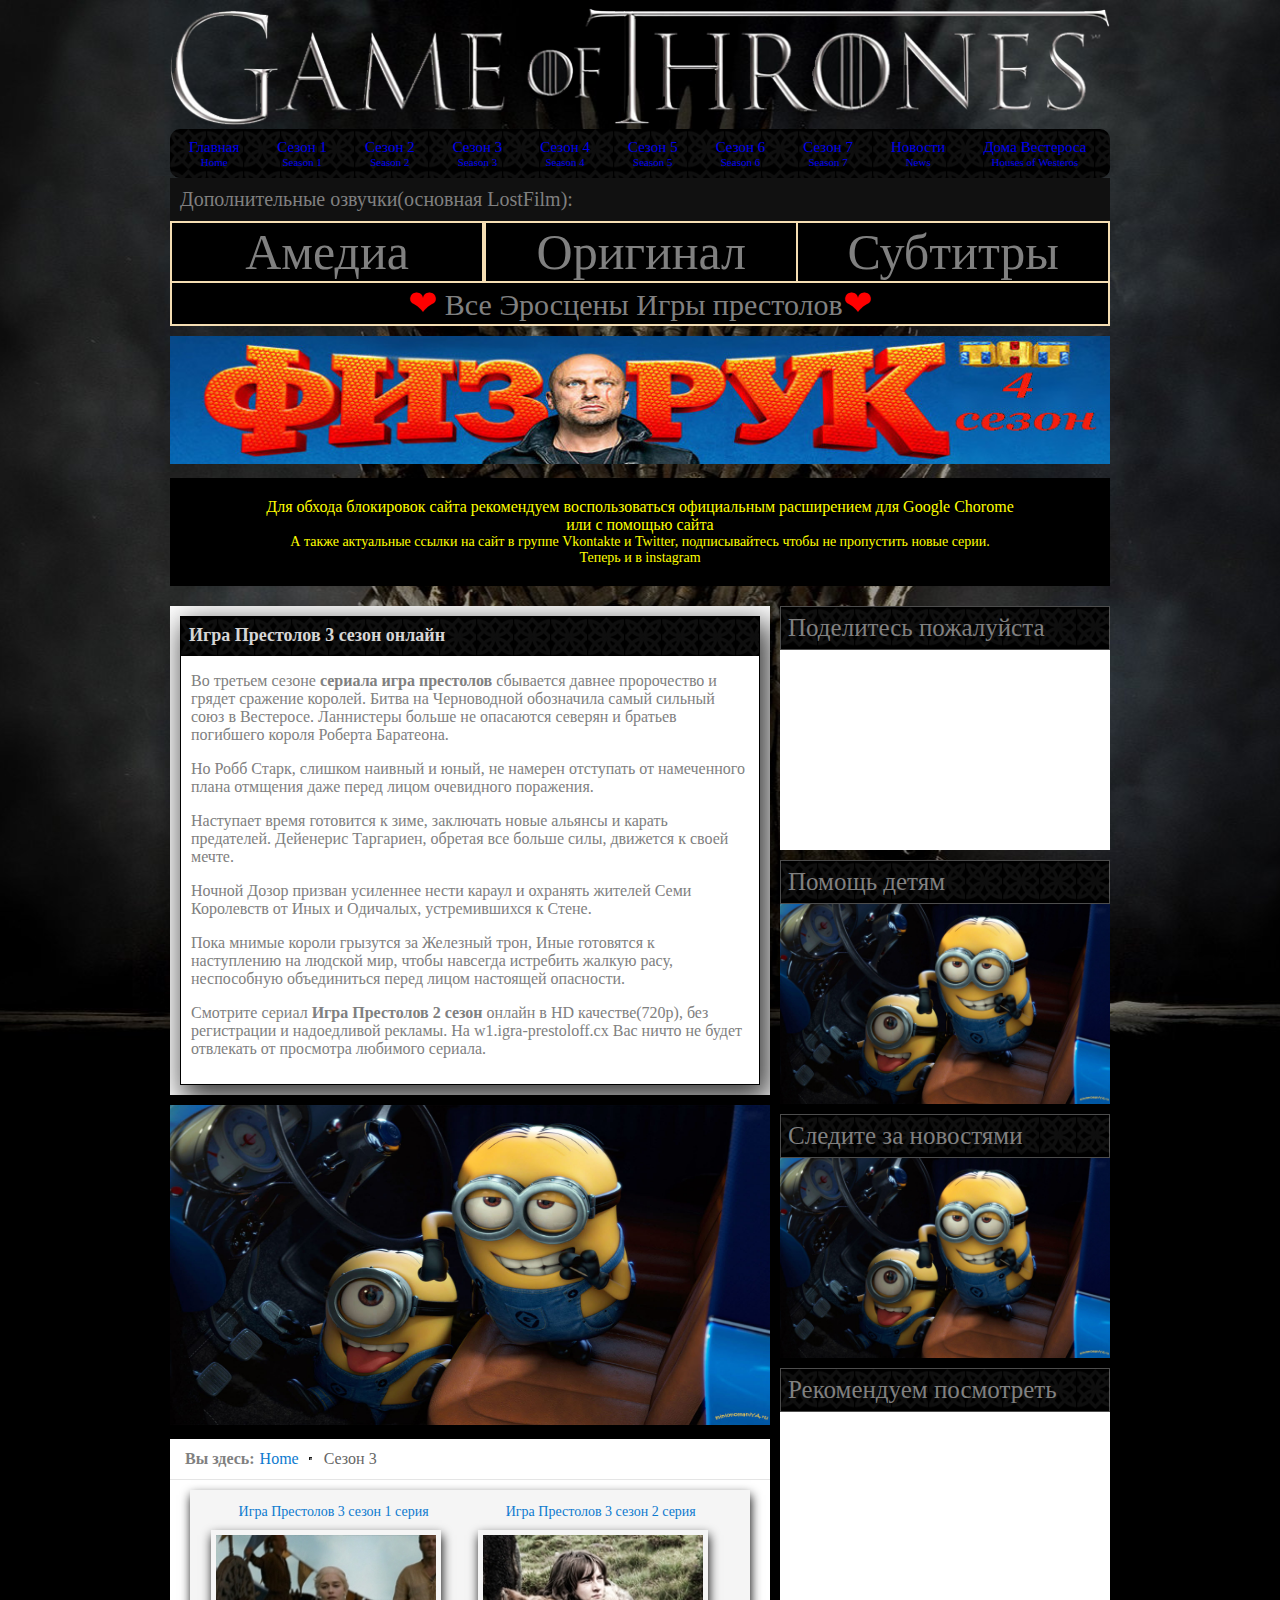
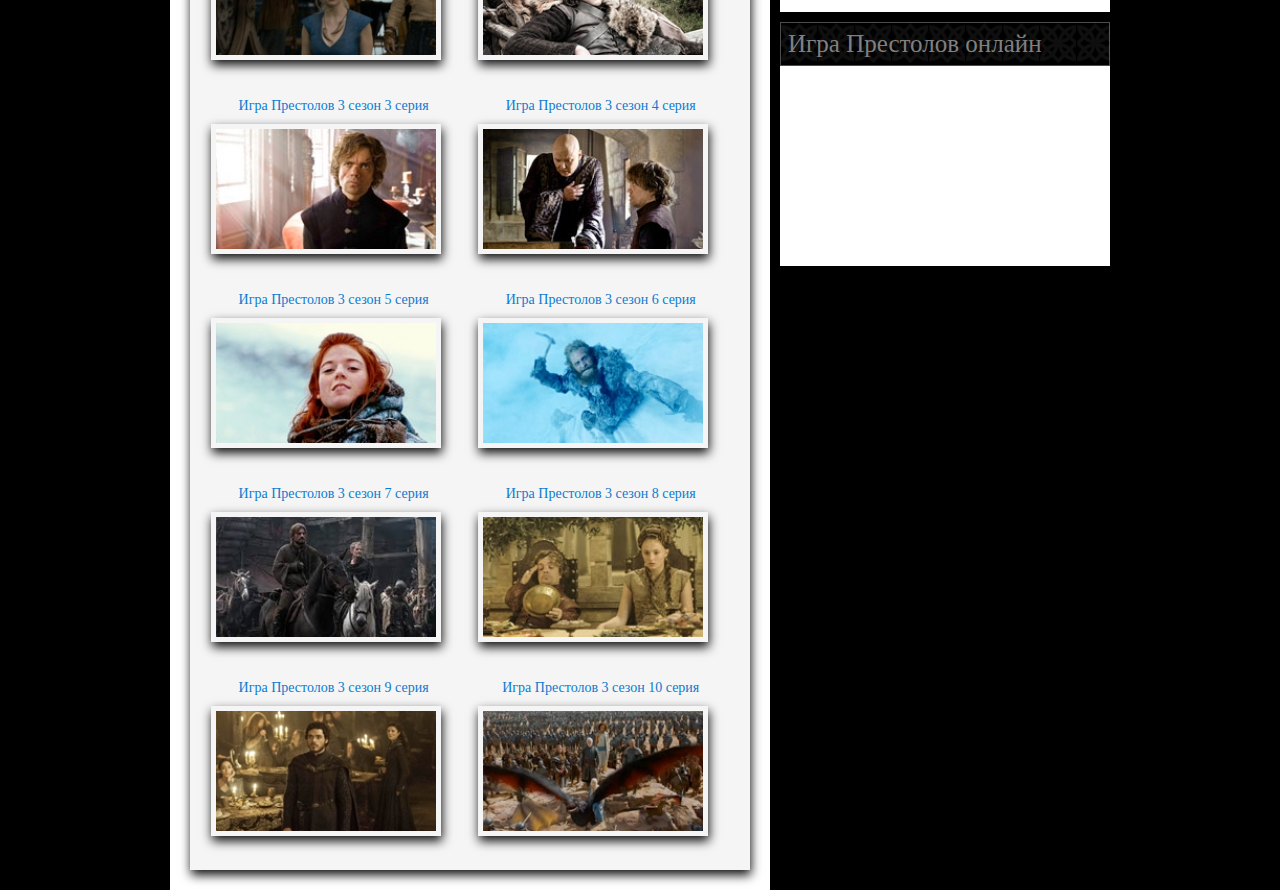
<file: sez3.html>
<!DOCTYPE html>
<html lang="en">

<head>
    <meta charset="UTF-8">
    <meta name="viewport" content="width=device-width, initial-scale=1.0">
    <meta http-equiv="X-UA-Compatible" content="ie=edge">
    <title>Игра престолов смотреть онлайн</title>
    <link rel="stylesheet" href="styles/styles.css">
</head>

<body>

    <div class="main">
        <div class="labelimg">
            <img src="pages/s.png">
        </div>
        <div class="topmenu">
            <div class="tm">
                <a href="index.html">
                    <div class="menutitle">Главная</div>
                    <div style="font-size: 11px">Home</div>
                </a>
            </div>
            <div class="tm">
                <a href="sez1.html">
                    <div class="menutitle">Сезон 1</div>
                    <div style="font-size: 11px">Season 1</div>
                </a>
            </div>
            <div class="tm">
                <a href="sez2.html">
                    <div class="menutitle">Сезон 2</div>
                    <div style="font-size: 11px">Season 2</div>
                </a>
            </div>
            <div class="tm">
                <a href="sez3.html">
                    <div class="menutitle">Сезон 3</div>
                    <div style="font-size: 11px">Season 3</div>
                </a>
            </div>
            <div class="tm">
                <a href="sez4.html">
                    <div class="menutitle">Сезон 4</div>
                    <div style="font-size: 11px">Season 4</div>
                </a>
            </div>
            <div class="tm">
                <a href="sez5.html">
                    <div class="menutitle">Сезон 5</div>
                    <div style="font-size: 11px">Season 5</div>
                </a>
            </div>
            <div class="tm">
                <a href="sez6.html">
                    <div class="menutitle">Сезон 6</div>
                    <div style="font-size: 11px">Season 6</div>
                </a>
            </div>
            <div class="tm">
                <a href="sez7.html">
                    <div class="menutitle">Сезон 7</div>
                    <div style="font-size: 11px">Season 7</div>
                </a>
            </div>
            <div class="tm">
                <a href="news.html">
                    <div class="menutitle">Новости</div>
                    <div style="font-size: 11px">News</div>
                </a>
            </div>
            <div class="tm">
                <a href="homes.html">
                    <div class="menutitle">Дома Вестероса</div>
                    <div style="font-size: 11px">Houses of Westeros</div>
                </a>
            </div>
        </div>
        <div class="dop">Дополнительные озвучки(основная LostFilm):</div>
        <div class="adcontent">
            <div class="row1">
                <div class="aos1">Амедиа</div>
                <div class="aos2">Оригинал</div>
                <div class="aos3">Субтитры</div>
            </div>
            <div class="all"> <span>❤</span> Все Эросцены Игры престолов<span>❤</span></div>
        </div>
        <div class="r1"><img src="pages/fii2.jpg"></div>
        <div class="r2">
            <div>Для обхода блокировок сайта рекомендуем воспользоваться официальным расширением для Google Chorome<br> или с помощью сайта</div>
            <div class="r21">А также актуальные ссылки на сайт в группе Vkontakte и Twitter, подписывайтесь чтобы не пропустить новые серии.<br>Теперь и в instagram</div>
        </div>
        <div class="content">
            <div class="osntext1">
                <div class="otext1">
                    <h1 class="t1sez">Игра Престолов 3 сезон онлайн</h1>
                    <p>Во третьем сезоне <strong>сериала игра престолов</strong> сбывается давнее пророчество и грядет сражение королей. Битва на Черноводной обозначила самый сильный союз в Вестеросе. Ланнистеры больше не опасаются северян и братьев погибшего
                        короля Роберта Баратеона.</p>

                    <p>Но Робб Старк, слишком наивный и юный, не намерен отступать от намеченного плана отмщения даже перед лицом очевидного поражения.</p>

                    <p>Наступает время готовится к зиме, заключать новые альянсы и карать предателей. Дейенерис Таргариен, обретая все больше силы, движется к своей мечте.</p>

                    <p>Ночной Дозор призван усиленнее нести караул и охранять жителей Семи Королевств от Иных и Одичалых, устремившихся к Стене.</p>

                    <p>Пока мнимые короли грызутся за Железный трон, Иные готовятся к наступлению на людской мир, чтобы навсегда истребить жалкую расу, неспособную объединиться перед лицом настоящей опасности.
                        <p>Смотрите сериал <strong>Игра Престолов 2 сезон</strong> онлайн в HD качестве(720p), без регистрации и надоедливой рекламы. На w1.igra-prestoloff.cx Вас ничто не будет отвлекать от просмотра любимого сериала.</p>
                </div>

            </div>
            <div class="re"><img src="pages/reklama.jpg" height="320" width="600" title="Реклама!!!"></div>
            <div class="s1sez">
                <div class="s1s">
                    <div class="left"><span class="left1">Вы здесь:</span><span class="left2"><a href="index.html">Home</a></span><span class="left3">Сезон 3</span></div>
                </div>
                <div class="vs1sez">
                    <div class="imgsez1">
                        <figure class="s1s1">
                            <figcaption class="st">Игра Престолов 3 сезон 1 серия</figcaption>
                            <a href=""><img src="pages/s3s1.jpg"></a>
                        </figure>
                        <figure class="s1s2">
                            <figcaption class="st">Игра Престолов 3 сезон 2 серия</figcaption>
                            <a href=""><img src="pages/s3s2.jpg"></a>
                        </figure>
                    </div>
                    <div class="imgsez1">
                        <figure class="s1s3">
                            <figcaption class="st">Игра Престолов 3 сезон 3 серия</figcaption>
                            <a href=""><img src="pages/s3s3.jpg"></a>
                        </figure>
                        <figure class="s1s4">
                            <figcaption class="st">Игра Престолов 3 сезон 4 серия</figcaption>
                            <a href=""><img src="pages/s3s4.jpg"></a>
                        </figure>
                    </div>
                    <div class="imgsez1">
                        <figure class="s1s5">
                            <figcaption class="st">Игра Престолов 3 сезон 5 серия</figcaption>
                            <a href=""><img src="pages/s3s5.jpg"></a>
                        </figure>
                        <figure class="s1s6">
                            <figcaption class="st">Игра Престолов 3 сезон 6 серия</figcaption>
                            <a href=""><img src="pages/s3s6.jpg"></a>
                        </figure>
                    </div>
                    <div class="imgsez1">
                        <figure class="s1s7">
                            <figcaption class="st">Игра Престолов 3 сезон 7 серия</figcaption>
                            <a href=""><img src="pages/s3s7.jpg"></a>
                        </figure>
                        <figure class="s1s8">
                            <figcaption class="st">Игра Престолов 3 сезон 8 серия</figcaption>
                            <a href=""><img src="pages/s3s8.jpg"></a>
                        </figure>
                    </div>
                    <div class="imgsez1">
                        <figure class="s1s9">
                            <figcaption class="st">Игра Престолов 3 сезон 9 серия</figcaption>
                            <a href=""><img src="pages/s3s9.jpg"></a>
                        </figure>
                        <figure class="s1s10">
                            <figcaption class="st">Игра Престолов 3 сезон 10 серия</figcaption>
                            <a href=""><img src="pages/s3s10.jpg"></a>
                        </figure>
                    </div>
                </div>
            </div>

        </div>
    </div>
    <div class="reklama">
        <div>
            <div class="title" align="left">Поделитесь пожалуйста</div>
            <div class="rcontent"><br><br></div>
        </div>
        <div>
            <div class="title" align="left">Помощь детям</div>
            <div class="rcontent"><img src="pages/reklama.jpg" title="Помощь детям" width="330" height="200"></div>
        </div>
        <div>
            <div class="title" align="left">Следите за новостями</div>
            <div class="rcontent"><img src="pages/reklama.jpg" title="Следите за новостями" width="330" height="200"></div>
        </div>
        <div>
            <div class="title" align="left">Рекомендуем посмотреть</div>
            <div class="rcontent"><br><br></div>
        </div>
        <div>
            <div class="title" align="left">Игра Престолов онлайн</div>
            <div class="rcontent"><br><br></div>
        </div>
</body>

</html>
</file>
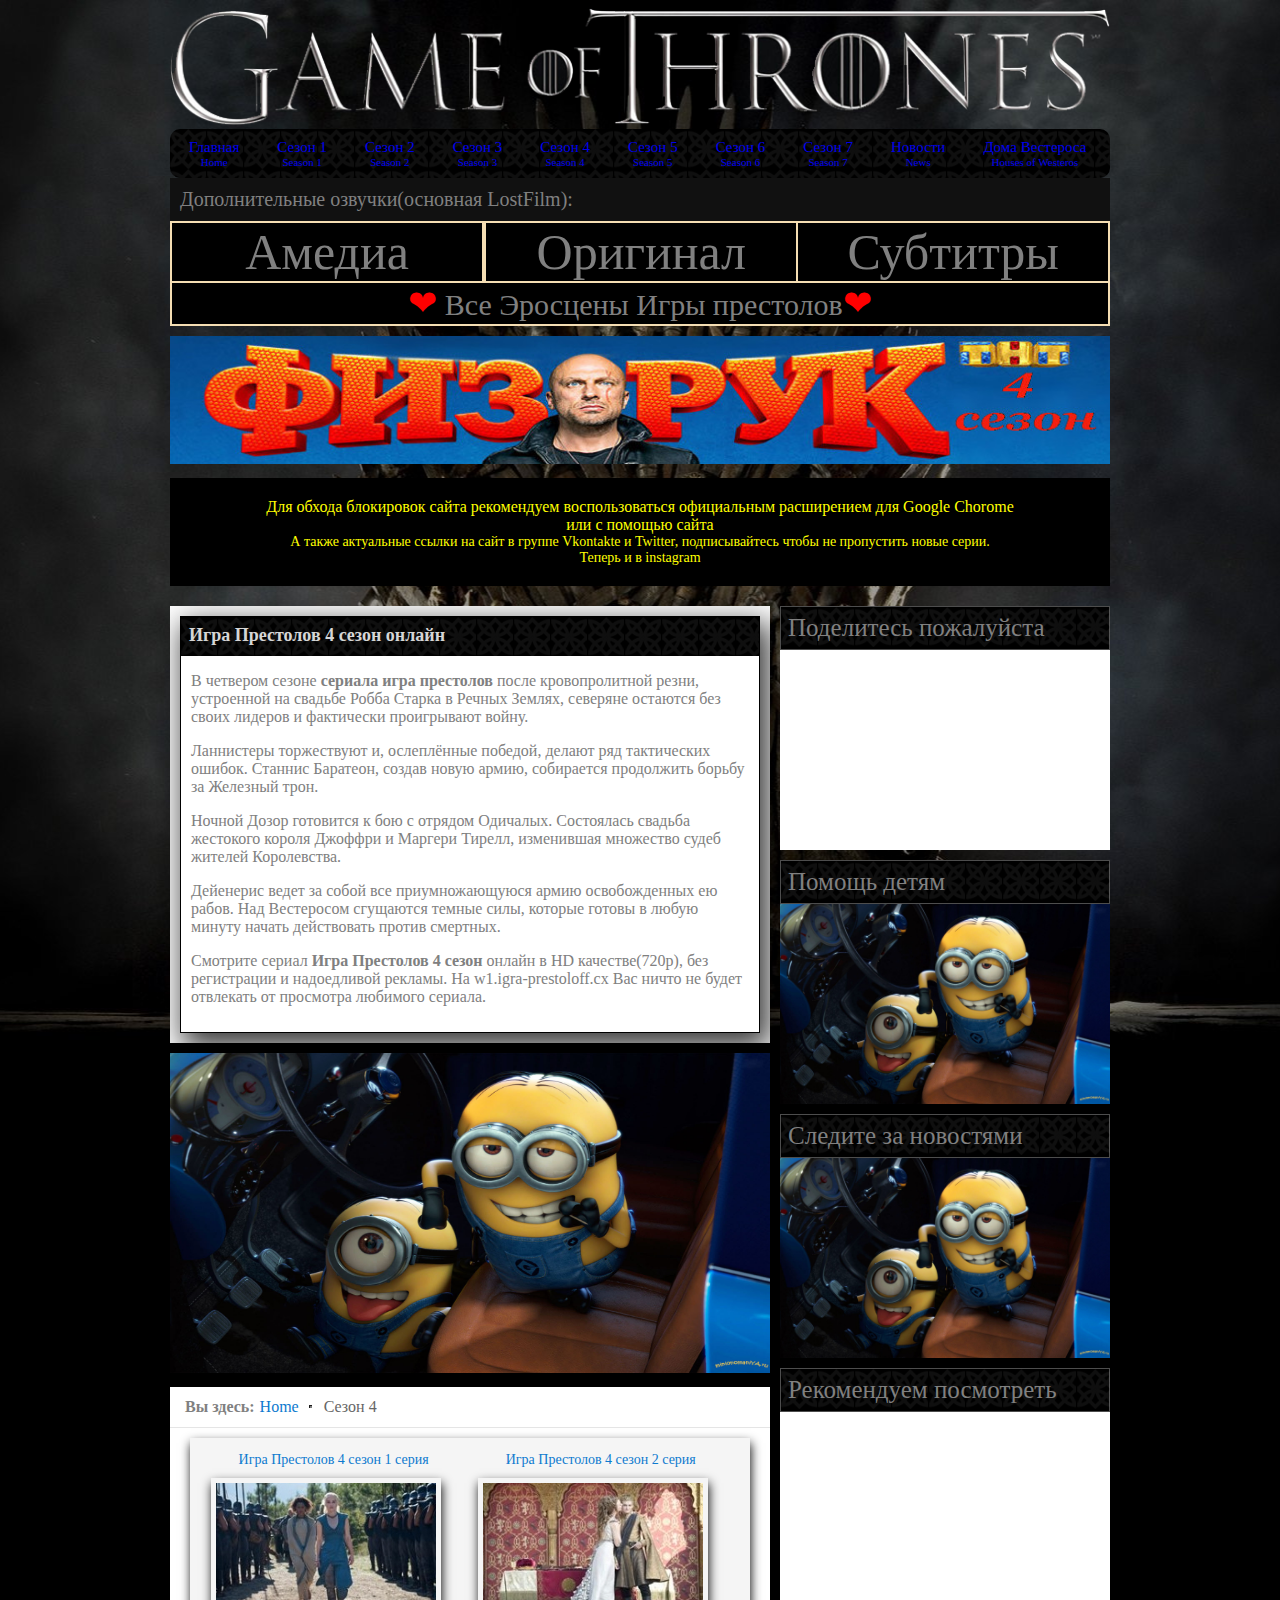
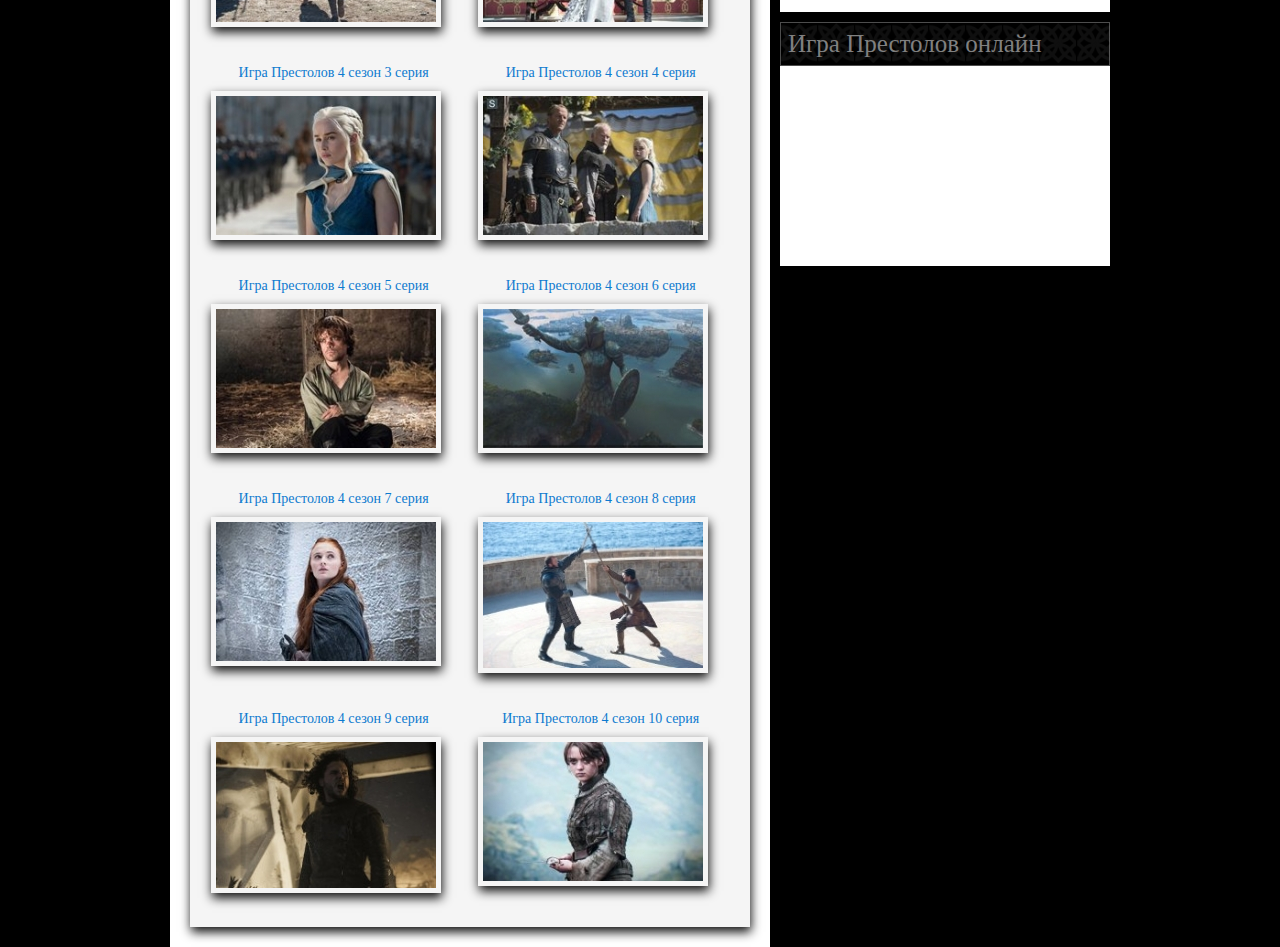
<file: sez4.html>
<!DOCTYPE html>
<html lang="en">

<head>
    <meta charset="UTF-8">
    <meta name="viewport" content="width=device-width, initial-scale=1.0">
    <meta http-equiv="X-UA-Compatible" content="ie=edge">
    <title>Игра престолов смотреть онлайн</title>
    <link rel="stylesheet" href="styles/styles.css">
</head>

<body>

    <div class="main">
        <div class="labelimg">
            <img src="pages/s.png">
        </div>
        <div class="topmenu">
            <div class="tm">
                <a href="index.html">
                    <div class="menutitle">Главная</div>
                    <div style="font-size: 11px">Home</div>
                </a>
            </div>
            <div class="tm">
                <a href="sez1.html">
                    <div class="menutitle">Сезон 1</div>
                    <div style="font-size: 11px">Season 1</div>
                </a>
            </div>
            <div class="tm">
                <a href="sez2.html">
                    <div class="menutitle">Сезон 2</div>
                    <div style="font-size: 11px">Season 2</div>
                </a>
            </div>
            <div class="tm">
                <a href="sez3.html">
                    <div class="menutitle">Сезон 3</div>
                    <div style="font-size: 11px">Season 3</div>
                </a>
            </div>
            <div class="tm">
                <a href="sez4.html">
                    <div class="menutitle">Сезон 4</div>
                    <div style="font-size: 11px">Season 4</div>
                </a>
            </div>
            <div class="tm">
                <a href="sez5.html">
                    <div class="menutitle">Сезон 5</div>
                    <div style="font-size: 11px">Season 5</div>
                </a>
            </div>
            <div class="tm">
                <a href="sez6.html">
                    <div class="menutitle">Сезон 6</div>
                    <div style="font-size: 11px">Season 6</div>
                </a>
            </div>
            <div class="tm">
                <a href="sez7.html">
                    <div class="menutitle">Сезон 7</div>
                    <div style="font-size: 11px">Season 7</div>
                </a>
            </div>
            <div class="tm">
                <a href="news.html">
                    <div class="menutitle">Новости</div>
                    <div style="font-size: 11px">News</div>
                </a>
            </div>
            <div class="tm">
                <a href="homes.html">
                    <div class="menutitle">Дома Вестероса</div>
                    <div style="font-size: 11px">Houses of Westeros</div>
                </a>
            </div>
        </div>
        <div class="dop">Дополнительные озвучки(основная LostFilm):</div>
        <div class="adcontent">
            <div class="row1">
                <div class="aos1">Амедиа</div>
                <div class="aos2">Оригинал</div>
                <div class="aos3">Субтитры</div>
            </div>
            <div class="all"> <span>❤</span> Все Эросцены Игры престолов<span>❤</span></div>
        </div>
        <div class="r1"><img src="pages/fii2.jpg"></div>
        <div class="r2">
            <div>Для обхода блокировок сайта рекомендуем воспользоваться официальным расширением для Google Chorome<br> или с помощью сайта</div>
            <div class="r21">А также актуальные ссылки на сайт в группе Vkontakte и Twitter, подписывайтесь чтобы не пропустить новые серии.<br>Теперь и в instagram</div>
        </div>
        <div class="content">
            <div class="osntext1">
                <div class="otext1">
                    <h1 class="t1sez">Игра Престолов 4 сезон онлайн</h1>
                    <p>В четвером сезоне <strong>сериала игра престолов</strong> после кровопролитной резни, устроенной на свадьбе Робба Старка в Речных Землях, северяне остаются без своих лидеров и фактически проигрывают войну.</p>

                    <p>Ланнистеры торжествуют и, ослеплённые победой, делают ряд тактических ошибок. Станнис Баратеон, создав новую армию, собирается продолжить борьбу за Железный трон.</p>

                    <p>Ночной Дозор готовится к бою с отрядом Одичалых. Состоялась свадьба жестокого короля Джоффри и Маргери Тирелл, изменившая множество судеб жителей Королевства.</p>

                    <p>Дейенерис ведет за собой все приумножающуюся армию освобожденных ею рабов. Над Вестеросом сгущаются темные силы, которые готовы в любую минуту начать действовать против смертных.</p>
                    <p>Смотрите сериал <strong>Игра Престолов 4 сезон</strong> онлайн в HD качестве(720p), без регистрации и надоедливой рекламы. На w1.igra-prestoloff.cx Вас ничто не будет отвлекать от просмотра любимого сериала.</p>
                </div>

            </div>
            <div class="re"><img src="pages/reklama.jpg" height="320" width="600" title="Реклама!!!"></div>
            <div class="s1sez">
                <div class="s1s">
                    <div class="left"><span class="left1">Вы здесь:</span><span class="left2"><a href="index.html">Home</a></span><span class="left3">Сезон 4</span></div>
                </div>
                <div class="vs1sez">
                    <div class="imgsez1">
                        <figure class="s1s1">
                            <figcaption class="st">Игра Престолов 4 сезон 1 серия</figcaption>
                            <a href=""><img src="pages/s4s1.jpg"></a>
                        </figure>
                        <figure class="s1s2">
                            <figcaption class="st">Игра Престолов 4 сезон 2 серия</figcaption>
                            <a href=""><img src="pages/s4s2.jpg"></a>
                        </figure>
                    </div>
                    <div class="imgsez1">
                        <figure class="s1s3">
                            <figcaption class="st">Игра Престолов 4 сезон 3 серия</figcaption>
                            <a href=""><img src="pages/s4s3.jpg"></a>
                        </figure>
                        <figure class="s1s4">
                            <figcaption class="st">Игра Престолов 4 сезон 4 серия</figcaption>
                            <a href=""><img src="pages/s4s4.jpg"></a>
                        </figure>
                    </div>
                    <div class="imgsez1">
                        <figure class="s1s5">
                            <figcaption class="st">Игра Престолов 4 сезон 5 серия</figcaption>
                            <a href=""><img src="pages/s4s5.jpg"></a>
                        </figure>
                        <figure class="s1s6">
                            <figcaption class="st">Игра Престолов 4 сезон 6 серия</figcaption>
                            <a href=""><img src="pages/s4s6.jpg"></a>
                        </figure>
                    </div>
                    <div class="imgsez1">
                        <figure class="s1s7">
                            <figcaption class="st">Игра Престолов 4 сезон 7 серия</figcaption>
                            <a href=""><img src="pages/s4s7.jpg"></a>
                        </figure>
                        <figure class="s1s8">
                            <figcaption class="st">Игра Престолов 4 сезон 8 серия</figcaption>
                            <a href=""><img src="pages/s4s8.jpg"></a>
                        </figure>
                    </div>
                    <div class="imgsez1">
                        <figure class="s1s9">
                            <figcaption class="st">Игра Престолов 4 сезон 9 серия</figcaption>
                            <a href=""><img src="pages/s4s9.jpg"></a>
                        </figure>
                        <figure class="s1s10">
                            <figcaption class="st">Игра Престолов 4 сезон 10 серия</figcaption>
                            <a href=""><img src="pages/s4s10.jpg"></a>
                        </figure>
                    </div>
                </div>
            </div>

        </div>
    </div>
    <div class="reklama">
        <div>
            <div class="title" align="left">Поделитесь пожалуйста</div>
            <div class="rcontent"><br><br></div>
        </div>
        <div>
            <div class="title" align="left">Помощь детям</div>
            <div class="rcontent"><img src="pages/reklama.jpg" title="Помощь детям" width="330" height="200"></div>
        </div>
        <div>
            <div class="title" align="left">Следите за новостями</div>
            <div class="rcontent"><img src="pages/reklama.jpg" title="Следите за новостями" width="330" height="200"></div>
        </div>
        <div>
            <div class="title" align="left">Рекомендуем посмотреть</div>
            <div class="rcontent"><br><br></div>
        </div>
        <div>
            <div class="title" align="left">Игра Престолов онлайн</div>
            <div class="rcontent"><br><br></div>
        </div>
</body>

</html>
</file>
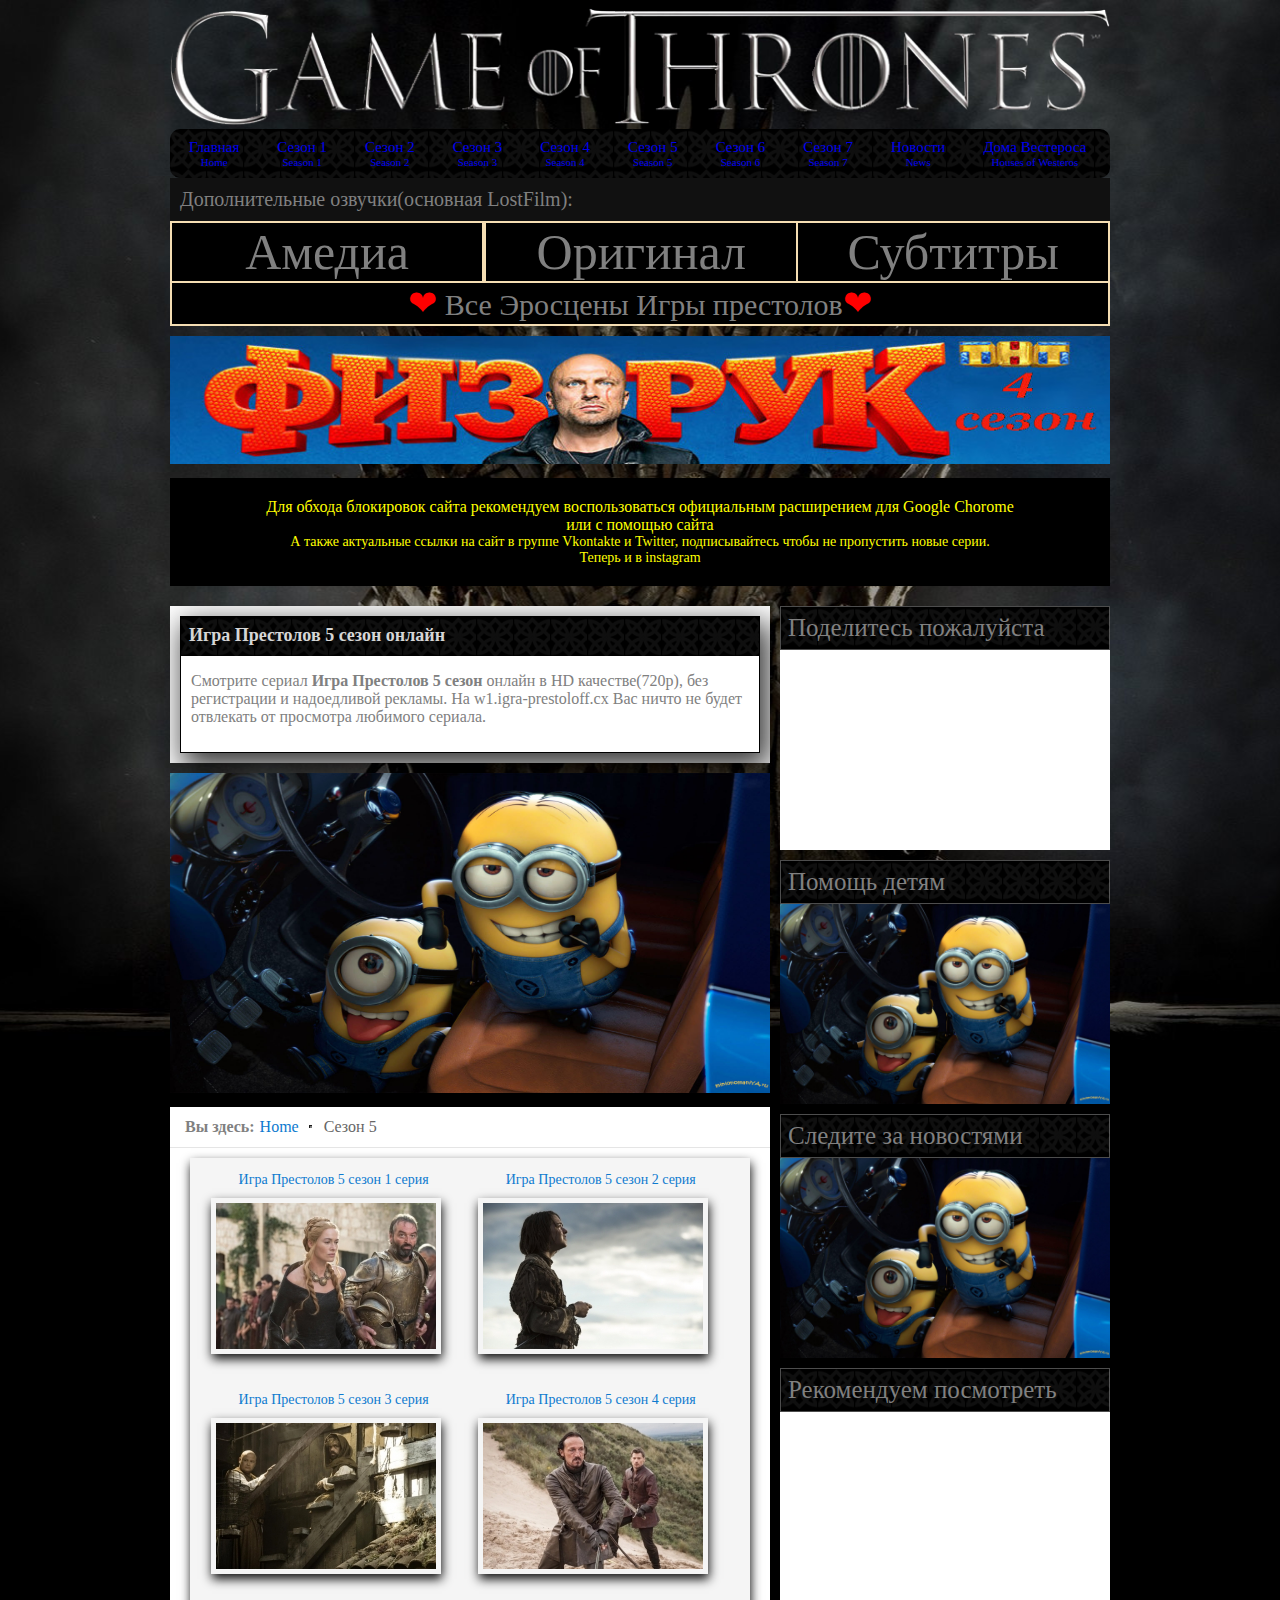
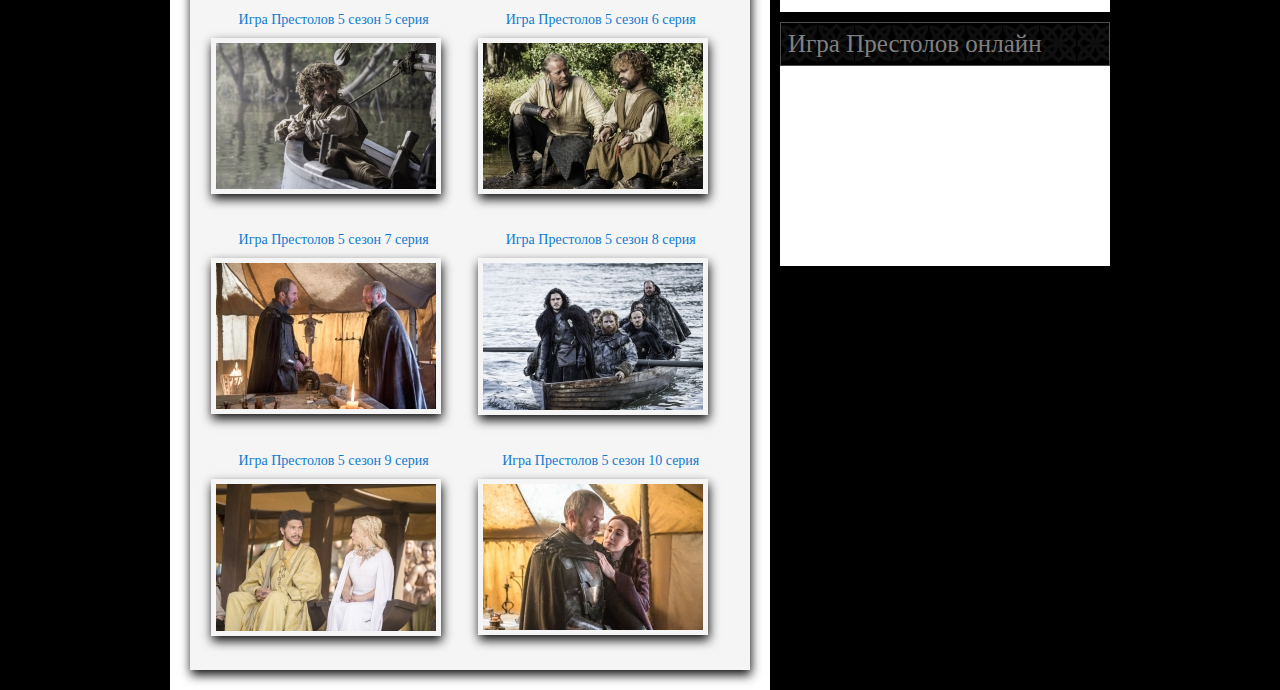
<file: sez5.html>
<!DOCTYPE html>
<html lang="en">

<head>
    <meta charset="UTF-8">
    <meta name="viewport" content="width=device-width, initial-scale=1.0">
    <meta http-equiv="X-UA-Compatible" content="ie=edge">
    <title>Игра престолов смотреть онлайн</title>
    <link rel="stylesheet" href="styles/styles.css">
</head>

<body>

    <div class="main">
        <div class="labelimg">
            <img src="pages/s.png">
        </div>
        <div class="topmenu">
            <div class="tm">
                <a href="index.html">
                    <div class="menutitle">Главная</div>
                    <div style="font-size: 11px">Home</div>
                </a>
            </div>
            <div class="tm">
                <a href="sez1.html">
                    <div class="menutitle">Сезон 1</div>
                    <div style="font-size: 11px">Season 1</div>
                </a>
            </div>
            <div class="tm">
                <a href="sez2.html">
                    <div class="menutitle">Сезон 2</div>
                    <div style="font-size: 11px">Season 2</div>
                </a>
            </div>
            <div class="tm">
                <a href="sez3.html">
                    <div class="menutitle">Сезон 3</div>
                    <div style="font-size: 11px">Season 3</div>
                </a>
            </div>
            <div class="tm">
                <a href="sez4.html">
                    <div class="menutitle">Сезон 4</div>
                    <div style="font-size: 11px">Season 4</div>
                </a>
            </div>
            <div class="tm">
                <a href="sez5.html">
                    <div class="menutitle">Сезон 5</div>
                    <div style="font-size: 11px">Season 5</div>
                </a>
            </div>
            <div class="tm">
                <a href="sez6.html">
                    <div class="menutitle">Сезон 6</div>
                    <div style="font-size: 11px">Season 6</div>
                </a>
            </div>
            <div class="tm">
                <a href="sez7.html">
                    <div class="menutitle">Сезон 7</div>
                    <div style="font-size: 11px">Season 7</div>
                </a>
            </div>
            <div class="tm">
                <a href="news.html">
                    <div class="menutitle">Новости</div>
                    <div style="font-size: 11px">News</div>
                </a>
            </div>
            <div class="tm">
                <a href="homes.html">
                    <div class="menutitle">Дома Вестероса</div>
                    <div style="font-size: 11px">Houses of Westeros</div>
                </a>
            </div>
        </div>
        <div class="dop">Дополнительные озвучки(основная LostFilm):</div>
        <div class="adcontent">
            <div class="row1">
                <div class="aos1">Амедиа</div>
                <div class="aos2">Оригинал</div>
                <div class="aos3">Субтитры</div>
            </div>
            <div class="all"> <span>❤</span> Все Эросцены Игры престолов<span>❤</span></div>
        </div>
        <div class="r1"><img src="pages/fii2.jpg"></div>
        <div class="r2">
            <div>Для обхода блокировок сайта рекомендуем воспользоваться официальным расширением для Google Chorome<br> или с помощью сайта</div>
            <div class="r21">А также актуальные ссылки на сайт в группе Vkontakte и Twitter, подписывайтесь чтобы не пропустить новые серии.<br>Теперь и в instagram</div>
        </div>
        <div class="content">
            <div class="osntext1">
                <div class="otext1">
                    <h1 class="t1sez">Игра Престолов 5 сезон онлайн</h1>
                    <p>Смотрите сериал <strong>Игра Престолов 5 сезон</strong> онлайн в HD качестве(720p), без регистрации и надоедливой рекламы. На w1.igra-prestoloff.cx Вас ничто не будет отвлекать от просмотра любимого сериала.</p>
                </div>

            </div>
            <div class="re"><img src="pages/reklama.jpg" height="320" width="600" title="Реклама!!!"></div>
            <div class="s1sez">
                <div class="s1s">
                    <div class="left"><span class="left1">Вы здесь:</span><span class="left2"><a href="index.html">Home</a></span><span class="left3">Сезон 5</span></div>
                </div>
                <div class="vs1sez">
                    <div class="imgsez1">
                        <figure class="s1s1">
                            <figcaption class="st">Игра Престолов 5 сезон 1 серия</figcaption>
                            <a href=""><img src="pages/s5s1.jpg"></a>
                        </figure>
                        <figure class="s1s2">
                            <figcaption class="st">Игра Престолов 5 сезон 2 серия</figcaption>
                            <a href=""><img src="pages/s5s2.jpg"></a>
                        </figure>
                    </div>
                    <div class="imgsez1">
                        <figure class="s1s3">
                            <figcaption class="st">Игра Престолов 5 сезон 3 серия</figcaption>
                            <a href=""><img src="pages/s5s3.jpg"></a>
                        </figure>
                        <figure class="s1s4">
                            <figcaption class="st">Игра Престолов 5 сезон 4 серия</figcaption>
                            <a href=""><img src="pages/s5s4.jpg"></a>
                        </figure>
                    </div>
                    <div class="imgsez1">
                        <figure class="s1s5">
                            <figcaption class="st">Игра Престолов 5 сезон 5 серия</figcaption>
                            <a href=""><img src="pages/s5s5.jpg"></a>
                        </figure>
                        <figure class="s1s6">
                            <figcaption class="st">Игра Престолов 5 сезон 6 серия</figcaption>
                            <a href=""><img src="pages/s5s6.jpg"></a>
                        </figure>
                    </div>
                    <div class="imgsez1">
                        <figure class="s1s7">
                            <figcaption class="st">Игра Престолов 5 сезон 7 серия</figcaption>
                            <a href=""><img src="pages/s5s7.jpg"></a>
                        </figure>
                        <figure class="s1s8">
                            <figcaption class="st">Игра Престолов 5 сезон 8 серия</figcaption>
                            <a href=""><img src="pages/s5s8.jpg"></a>
                        </figure>
                    </div>
                    <div class="imgsez1">
                        <figure class="s1s9">
                            <figcaption class="st">Игра Престолов 5 сезон 9 серия</figcaption>
                            <a href=""><img src="pages/s5s9.jpg"></a>
                        </figure>
                        <figure class="s1s10">
                            <figcaption class="st">Игра Престолов 5 сезон 10 серия</figcaption>
                            <a href=""><img src="pages/s5s10.jpg"></a>
                        </figure>
                    </div>
                </div>
            </div>

        </div>
    </div>
    <div class="reklama">
        <div>
            <div class="title" align="left">Поделитесь пожалуйста</div>
            <div class="rcontent"><br><br></div>
        </div>
        <div>
            <div class="title" align="left">Помощь детям</div>
            <div class="rcontent"><img src="pages/reklama.jpg" title="Помощь детям" width="330" height="200"></div>
        </div>
        <div>
            <div class="title" align="left">Следите за новостями</div>
            <div class="rcontent"><img src="pages/reklama.jpg" title="Следите за новостями" width="330" height="200"></div>
        </div>
        <div>
            <div class="title" align="left">Рекомендуем посмотреть</div>
            <div class="rcontent"><br><br></div>
        </div>
        <div>
            <div class="title" align="left">Игра Престолов онлайн</div>
            <div class="rcontent"><br><br></div>
        </div>
</body>

</html>
</file>
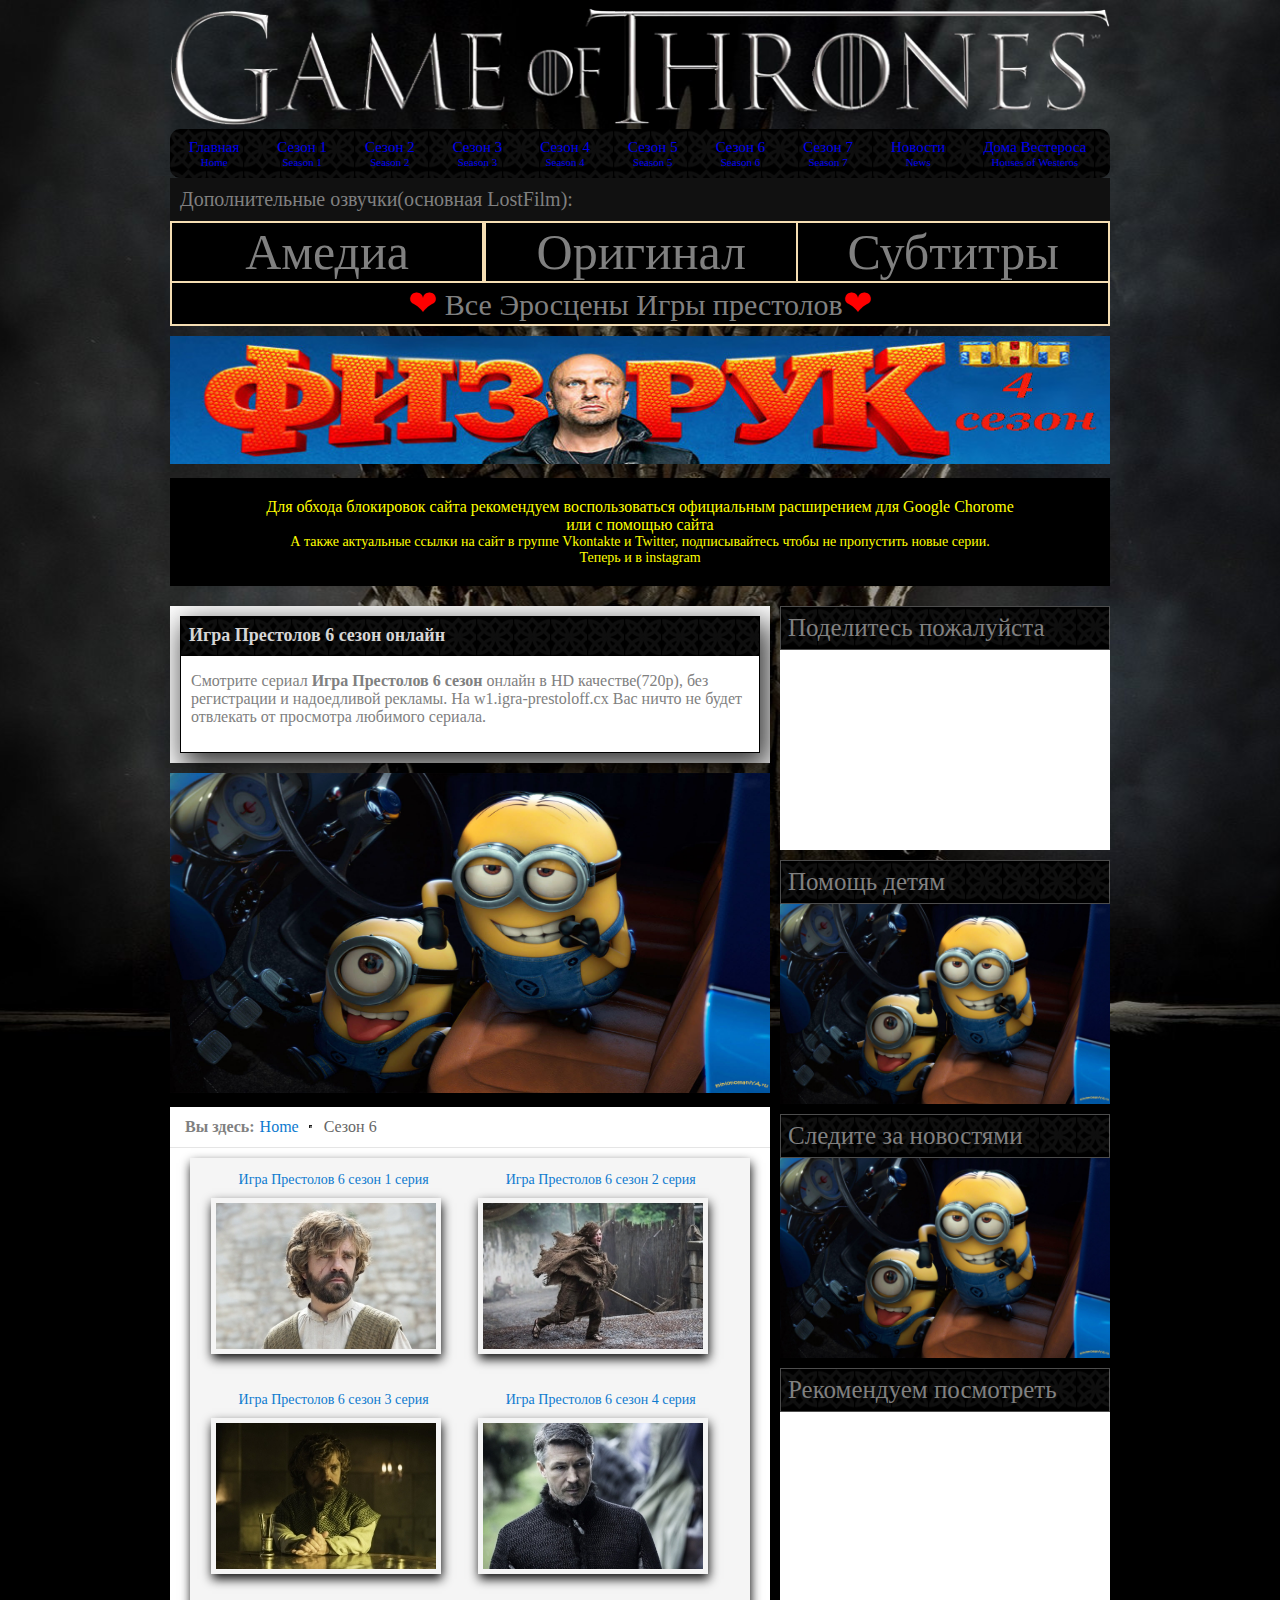
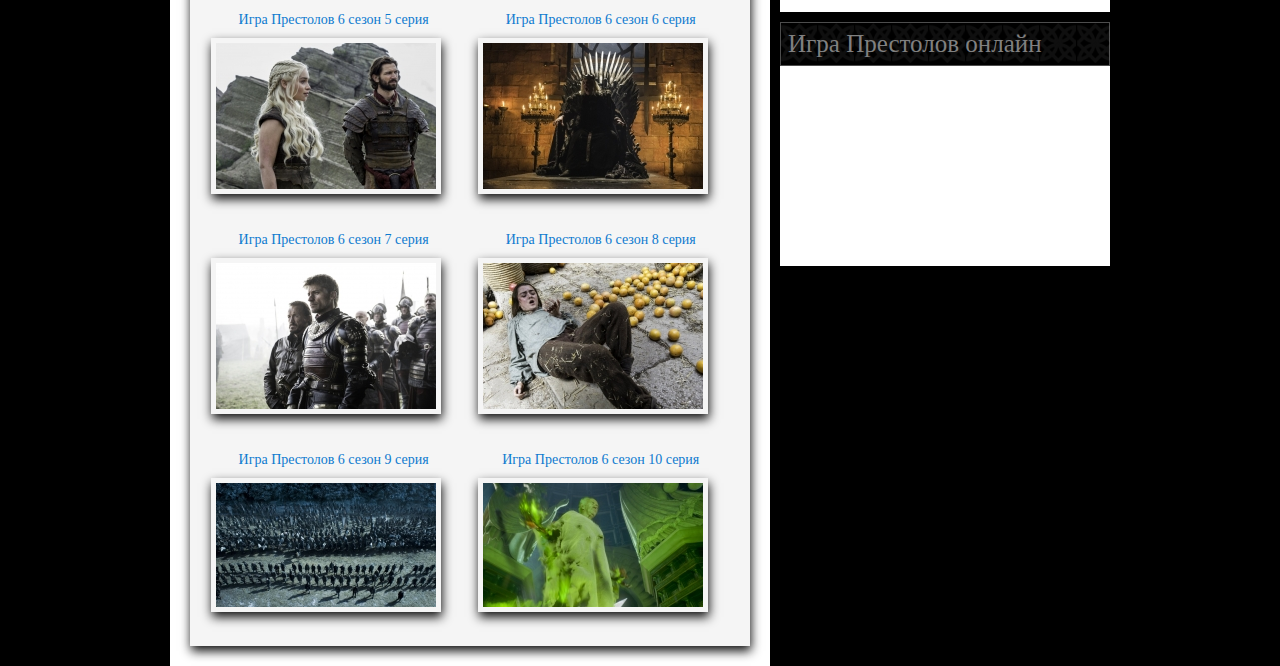
<file: sez6.html>
<!DOCTYPE html>
<html lang="en">

<head>
    <meta charset="UTF-8">
    <meta name="viewport" content="width=device-width, initial-scale=1.0">
    <meta http-equiv="X-UA-Compatible" content="ie=edge">
    <title>Игра престолов смотреть онлайн</title>
    <link rel="stylesheet" href="styles/styles.css">
</head>

<body>

    <div class="main">
        <div class="labelimg">
            <img src="pages/s.png">
        </div>
        <div class="topmenu">
            <div class="tm">
                <a href="index.html">
                    <div class="menutitle">Главная</div>
                    <div style="font-size: 11px">Home</div>
                </a>
            </div>
            <div class="tm">
                <a href="sez1.html">
                    <div class="menutitle">Сезон 1</div>
                    <div style="font-size: 11px">Season 1</div>
                </a>
            </div>
            <div class="tm">
                <a href="sez2.html">
                    <div class="menutitle">Сезон 2</div>
                    <div style="font-size: 11px">Season 2</div>
                </a>
            </div>
            <div class="tm">
                <a href="sez3.html">
                    <div class="menutitle">Сезон 3</div>
                    <div style="font-size: 11px">Season 3</div>
                </a>
            </div>
            <div class="tm">
                <a href="sez4.html">
                    <div class="menutitle">Сезон 4</div>
                    <div style="font-size: 11px">Season 4</div>
                </a>
            </div>
            <div class="tm">
                <a href="sez5.html">
                    <div class="menutitle">Сезон 5</div>
                    <div style="font-size: 11px">Season 5</div>
                </a>
            </div>
            <div class="tm">
                <a href="sez6.html">
                    <div class="menutitle">Сезон 6</div>
                    <div style="font-size: 11px">Season 6</div>
                </a>
            </div>
            <div class="tm">
                <a href="sez7.html">
                    <div class="menutitle">Сезон 7</div>
                    <div style="font-size: 11px">Season 7</div>
                </a>
            </div>
            <div class="tm">
                <a href="news.html">
                    <div class="menutitle">Новости</div>
                    <div style="font-size: 11px">News</div>
                </a>
            </div>
            <div class="tm">
                <a href="homes.html">
                    <div class="menutitle">Дома Вестероса</div>
                    <div style="font-size: 11px">Houses of Westeros</div>
                </a>
            </div>
        </div>
        <div class="dop">Дополнительные озвучки(основная LostFilm):</div>
        <div class="adcontent">
            <div class="row1">
                <div class="aos1">Амедиа</div>
                <div class="aos2">Оригинал</div>
                <div class="aos3">Субтитры</div>
            </div>
            <div class="all"> <span>❤</span> Все Эросцены Игры престолов<span>❤</span></div>
        </div>
        <div class="r1"><img src="pages/fii2.jpg"></div>
        <div class="r2">
            <div>Для обхода блокировок сайта рекомендуем воспользоваться официальным расширением для Google Chorome<br> или с помощью сайта</div>
            <div class="r21">А также актуальные ссылки на сайт в группе Vkontakte и Twitter, подписывайтесь чтобы не пропустить новые серии.<br>Теперь и в instagram</div>
        </div>
        <div class="content">
            <div class="osntext1">
                <div class="otext1">
                    <h1 class="t1sez">Игра Престолов 6 сезон онлайн</h1>
                    <p>Смотрите сериал <strong>Игра Престолов 6 сезон</strong> онлайн в HD качестве(720p), без регистрации и надоедливой рекламы. На w1.igra-prestoloff.cx Вас ничто не будет отвлекать от просмотра любимого сериала.</p>
                </div>

            </div>
            <div class="re"><img src="pages/reklama.jpg" height="320" width="600" title="Реклама!!!"></div>
            <div class="s1sez">
                <div class="s1s">
                    <div class="left"><span class="left1">Вы здесь:</span><span class="left2"><a href="index.html">Home</a></span><span class="left3">Сезон 6</span></div>
                </div>
                <div class="vs1sez">
                    <div class="imgsez1">
                        <figure class="s1s1">
                            <figcaption class="st">Игра Престолов 6 сезон 1 серия</figcaption>
                            <a href=""><img src="pages/s6s1.jpg"></a>
                        </figure>
                        <figure class="s1s2">
                            <figcaption class="st">Игра Престолов 6 сезон 2 серия</figcaption>
                            <a href=""><img src="pages/s6s2.jpg"></a>
                        </figure>
                    </div>
                    <div class="imgsez1">
                        <figure class="s1s3">
                            <figcaption class="st">Игра Престолов 6 сезон 3 серия</figcaption>
                            <a href=""><img src="pages/s6s3.jpg"></a>
                        </figure>
                        <figure class="s1s4">
                            <figcaption class="st">Игра Престолов 6 сезон 4 серия</figcaption>
                            <a href=""><img src="pages/s6s4.jpg"></a>
                        </figure>
                    </div>
                    <div class="imgsez1">
                        <figure class="s1s5">
                            <figcaption class="st">Игра Престолов 6 сезон 5 серия</figcaption>
                            <a href=""><img src="pages/s6s5.jpg"></a>
                        </figure>
                        <figure class="s1s6">
                            <figcaption class="st">Игра Престолов 6 сезон 6 серия</figcaption>
                            <a href=""><img src="pages/s6s6.jpg"></a>
                        </figure>
                    </div>
                    <div class="imgsez1">
                        <figure class="s1s7">
                            <figcaption class="st">Игра Престолов 6 сезон 7 серия</figcaption>
                            <a href=""><img src="pages/s6s7.jpg"></a>
                        </figure>
                        <figure class="s1s8">
                            <figcaption class="st">Игра Престолов 6 сезон 8 серия</figcaption>
                            <a href=""><img src="pages/s6s8.jpg"></a>
                        </figure>
                    </div>
                    <div class="imgsez1">
                        <figure class="s1s9">
                            <figcaption class="st">Игра Престолов 6 сезон 9 серия</figcaption>
                            <a href=""><img src="pages/s6s9.jpg"></a>
                        </figure>
                        <figure class="s1s10">
                            <figcaption class="st">Игра Престолов 6 сезон 10 серия</figcaption>
                            <a href=""><img src="pages/s6s10.jpg"></a>
                        </figure>
                    </div>
                </div>
            </div>

        </div>
    </div>
    <div class="reklama">
        <div>
            <div class="title" align="left">Поделитесь пожалуйста</div>
            <div class="rcontent"><br><br></div>
        </div>
        <div>
            <div class="title" align="left">Помощь детям</div>
            <div class="rcontent"><img src="pages/reklama.jpg" title="Помощь детям" width="330" height="200"></div>
        </div>
        <div>
            <div class="title" align="left">Следите за новостями</div>
            <div class="rcontent"><img src="pages/reklama.jpg" title="Следите за новостями" width="330" height="200"></div>
        </div>
        <div>
            <div class="title" align="left">Рекомендуем посмотреть</div>
            <div class="rcontent"><br><br></div>
        </div>
        <div>
            <div class="title" align="left">Игра Престолов онлайн</div>
            <div class="rcontent"><br><br></div>
        </div>
</body>

</html>
</file>
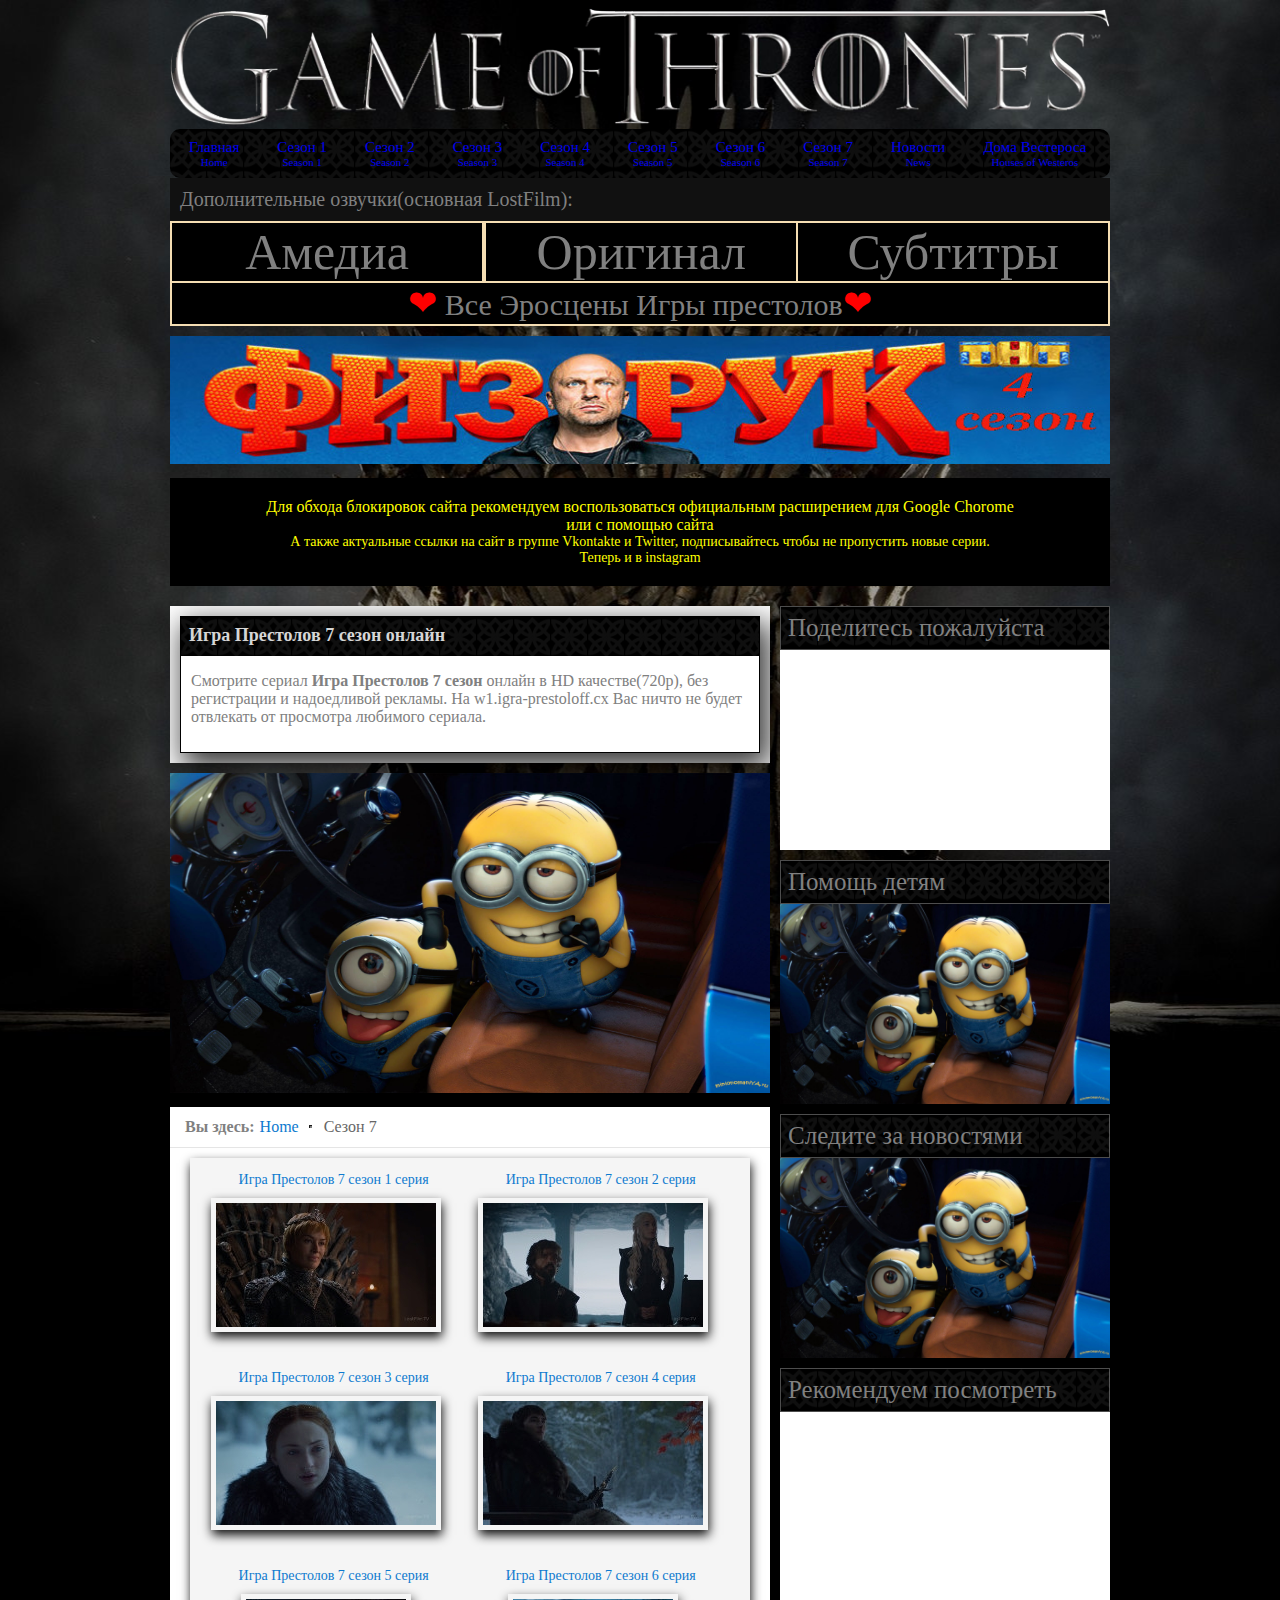
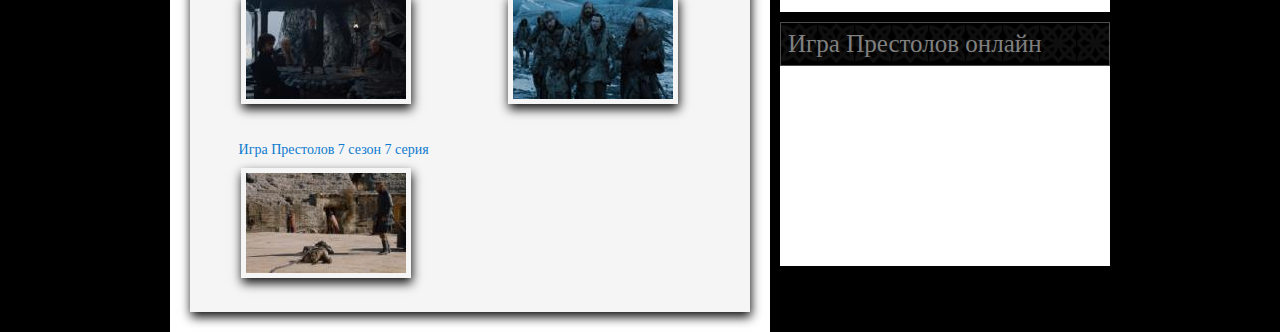
<file: sez7.html>
<!DOCTYPE html>
<html lang="en">

<head>
    <meta charset="UTF-8">
    <meta name="viewport" content="width=device-width, initial-scale=1.0">
    <meta http-equiv="X-UA-Compatible" content="ie=edge">
    <title>Игра престолов смотреть онлайн</title>
    <link rel="stylesheet" href="styles/styles.css">
</head>

<body>

    <div class="main">
        <div class="labelimg">
            <img src="pages/s.png">
        </div>
        <div class="topmenu">
            <div class="tm">
                <a href="index.html">
                    <div class="menutitle">Главная</div>
                    <div style="font-size: 11px">Home</div>
                </a>
            </div>
            <div class="tm">
                <a href="sez1.html">
                    <div class="menutitle">Сезон 1</div>
                    <div style="font-size: 11px">Season 1</div>
                </a>
            </div>
            <div class="tm">
                <a href="sez2.html">
                    <div class="menutitle">Сезон 2</div>
                    <div style="font-size: 11px">Season 2</div>
                </a>
            </div>
            <div class="tm">
                <a href="sez3.html">
                    <div class="menutitle">Сезон 3</div>
                    <div style="font-size: 11px">Season 3</div>
                </a>
            </div>
            <div class="tm">
                <a href="sez4.html">
                    <div class="menutitle">Сезон 4</div>
                    <div style="font-size: 11px">Season 4</div>
                </a>
            </div>
            <div class="tm">
                <a href="sez5.html">
                    <div class="menutitle">Сезон 5</div>
                    <div style="font-size: 11px">Season 5</div>
                </a>
            </div>
            <div class="tm">
                <a href="sez6.html">
                    <div class="menutitle">Сезон 6</div>
                    <div style="font-size: 11px">Season 6</div>
                </a>
            </div>
            <div class="tm">
                <a href="sez7.html">
                    <div class="menutitle">Сезон 7</div>
                    <div style="font-size: 11px">Season 7</div>
                </a>
            </div>
            <div class="tm">
                <a href="news.html">
                    <div class="menutitle">Новости</div>
                    <div style="font-size: 11px">News</div>
                </a>
            </div>
            <div class="tm">
                <a href="homes.html">
                    <div class="menutitle">Дома Вестероса</div>
                    <div style="font-size: 11px">Houses of Westeros</div>
                </a>
            </div>
        </div>
        <div class="dop">Дополнительные озвучки(основная LostFilm):</div>
        <div class="adcontent">
            <div class="row1">
                <div class="aos1">Амедиа</div>
                <div class="aos2">Оригинал</div>
                <div class="aos3">Субтитры</div>
            </div>
            <div class="all"> <span>❤</span> Все Эросцены Игры престолов<span>❤</span></div>
        </div>
        <div class="r1"><img src="pages/fii2.jpg"></div>
        <div class="r2">
            <div>Для обхода блокировок сайта рекомендуем воспользоваться официальным расширением для Google Chorome<br> или с помощью сайта</div>
            <div class="r21">А также актуальные ссылки на сайт в группе Vkontakte и Twitter, подписывайтесь чтобы не пропустить новые серии.<br>Теперь и в instagram</div>
        </div>
        <div class="content">
            <div class="osntext1">
                <div class="otext1">
                    <h1 class="t1sez">Игра Престолов 7 сезон онлайн</h1>
                    <p>Смотрите сериал <strong>Игра Престолов 7 сезон</strong> онлайн в HD качестве(720p), без регистрации и надоедливой рекламы. На w1.igra-prestoloff.cx Вас ничто не будет отвлекать от просмотра любимого сериала.</p>
                </div>

            </div>
            <div class="re"><img src="pages/reklama.jpg" height="320" width="600" title="Реклама!!!"></div>
            <div class="s1sez">
                <div class="s1s">
                    <div class="left"><span class="left1">Вы здесь:</span><span class="left2"><a href="index.html">Home</a></span><span class="left3">Сезон 7</span></div>
                </div>
                <div class="vs1sez">
                    <div class="imgsez1">
                        <figure class="s1s1">
                            <figcaption class="st">Игра Престолов 7 сезон 1 серия</figcaption>
                            <a href=""><img src="pages/s7s1.jpg"></a>
                        </figure>
                        <figure class="s1s2">
                            <figcaption class="st">Игра Престолов 7 сезон 2 серия</figcaption>
                            <a href=""><img src="pages/s7s2.jpg"></a>
                        </figure>
                    </div>
                    <div class="imgsez1">
                        <figure class="s1s3">
                            <figcaption class="st">Игра Престолов 7 сезон 3 серия</figcaption>
                            <a href=""><img src="pages/s7s3.jpg"></a>
                        </figure>
                        <figure class="s1s4">
                            <figcaption class="st">Игра Престолов 7 сезон 4 серия</figcaption>
                            <a href=""><img src="pages/s7s4.jpg"></a>
                        </figure>
                    </div>
                    <div class="imgsez1">
                        <figure class="s1s5">
                            <figcaption class="st">Игра Престолов 7 сезон 5 серия</figcaption>
                            <a href=""><img src="pages/ser5.jpg"></a>
                        </figure>
                        <figure class="s1s6">
                            <figcaption class="st">Игра Престолов 7 сезон 6 серия</figcaption>
                            <a href=""><img src="pages/ser6.jpg"></a>
                        </figure>
                    </div>
                    <div class="imgsez1">
                        <figure class="s1s7">
                            <figcaption class="st">Игра Престолов 7 сезон 7 серия</figcaption>
                            <a href=""><img src="pages/ser7.jpg"></a>
                        </figure>
                    </div>
                </div>
            </div>

        </div>
    </div>
    <div class="reklama">
        <div>
            <div class="title" align="left">Поделитесь пожалуйста</div>
            <div class="rcontent"><br><br></div>
        </div>
        <div>
            <div class="title" align="left">Помощь детям</div>
            <div class="rcontent"><img src="pages/reklama.jpg" title="Помощь детям" width="330" height="200"></div>
        </div>
        <div>
            <div class="title" align="left">Следите за новостями</div>
            <div class="rcontent"><img src="pages/reklama.jpg" title="Следите за новостями" width="330" height="200"></div>
        </div>
        <div>
            <div class="title" align="left">Рекомендуем посмотреть</div>
            <div class="rcontent"><br><br></div>
        </div>
        <div>
            <div class="title" align="left">Игра Престолов онлайн</div>
            <div class="rcontent"><br><br></div>
        </div>
</body>

</html>
</file>
<file: styles/styles.css>
.main {
    max-width: 940px;
    text-align: center;
    margin-right: auto;
    margin-left: auto;
    color: gray;
}

body {
    background-image: url('../pages/bg.jpg');
    background-position: center top;
    background-repeat: no-repeat;
    background-color: black;
}

.topmenu {
    background: black;
    background-image: url('../pages/hornav.png');
    overflow: hidden;
    border-radius: 10px;
}

.topmenu>div {
    float: left;
    text-align: center;
    margin-left: 5px;
    margin-right: 5px;
    color: gray;
}

.menutitle {
    font-size: 15px;
}

.menutitle~div {
    font-size: 20px;
}

.labelimg img {
    max-width: 940px;
}

.dop {
    background-color: #111;
    text-align: left;
    font-size: 20px;
    color: gray;
    padding: 10px;
}

.r1 {
    margin-top: 10px;
    margin-bottom: 10px;
}

.r1 img {
    width: 940px;
}

.r2 {
    margin-top: 10px;
    margin-bottom: 10px;
    background-color: black;
    color: #FFFF00;
    font-size: 16px;
    padding: 20px;
    text-align: center;
}

.r21 {
    font-size: 14px;
}

.aos1,
.aos2 {
    float: left;
    width: 33%;
}

.adcontent {
    background: black;
    color: gray;
}

.all {
    font-size: 30px;
    border-style: solid;
    border-color: wheat;
    border-width: 2px;
    border-top-width: 0px;
}

.all span {
    font-size: 35px;
    color: red;
}

.aos1,
.aos2,
.aos3 {
    font-size: 50px;
    border-style: solid;
    border-color: wheat;
    border-width: 2px;
}

.all:hover {
    color: yellow;
    font-size: 35px;
}

.aos1:hover,
.aos2:hover,
.aos3:hover {
    color: yellow;
    font-size: 51px;
}

.content {
    float: left;
    max-width: 600px;
}

.reklama {
    float: left;
    max-width: 340px;
}

.posl {
    background-image: url('../pages/hornav.png');
    background-color: #060708;
    background-repeat: repeat-x;
    font-size: 25px;
    text-align: left;
    padding: 7px;
    border: rgba(255, 255, 255, 0.301) 1px;
    border-style: solid;
}

.ser1 img {
    height: 358px;
    width: 580px;
    border: 10px #FFFFFF;
    border-style: solid;
}

.imgser img {
    -webkit-box-shadow: 6px 11px 28px 4px rgba(0, 0, 0, 0.77);
    -moz-box-shadow: 6px 11px 28px 4px rgba(0, 0, 0, 0.77);
    box-shadow: 6px 11px 28px 4px rgba(0, 0, 0, 0.77);
    border: 2px solid #FFFFFF;
    margin-right: 10px;
    margin-bottom: 10px;
    margin-top: 15px;
}

.imgser {
    background-color: #FFFFFF;
    float: none;
    overflow: hidden;
}

.imgser figure {
    width: 32%;
    margin: 4px;
}

.s7,
.s6,
.s5 {
    float: left;
    margin-top: 15px;
}

.ots {
    background-color: #FFFFFF;
    margin-top: 10px;
    margin-bottom: 10px;
}

.osntext {
    background-color: #FFFFFF;
    padding-top: 21px;
    padding-left: 10px;
    padding-right: 10px;
    padding-bottom: 10px;
}

.otext {
    -webkit-box-shadow: 6px 11px 28px 4px rgba(0, 0, 0, 0.77);
    -moz-box-shadow: 6px 11px 28px 4px rgba(0, 0, 0, 0.77);
    box-shadow: 6px 11px 28px 4px rgba(0, 0, 0, 0.77);
    padding: 10px;
}

.title {
    background-image: url('../pages/hornav.png');
    background-color: #060708;
    background-repeat: repeat-x;
    font-size: 25px;
    color: gray;
    background-color: #000000;
    margin-top: 10px;
    margin-left: 10px;
    padding: 7px;
    border: rgba(255, 255, 255, 0.301) 1px;
    border-style: solid;
}

.rcontent {
    background-color: #FFFFFF;
    margin-left: 10px;
    height: 200px;
}

.recontent {
    background-color: #FFFFFF;
    font-size: 70px;
    margin-left: 10px;
}

.alert {
    display: none;
    width: 52%;
    height: 52vh;
    background: white;
    position: fixed;
    margin: auto;
    top: 0;
    left: 0;
    bottom: 0;
    right: 0;
    z-index: 5;
    text-align: center;
    padding: 10px;
}

.alert img {
    width: 100%;
    height: 100%;
    display: none;
}

.empty-layer {
    display: none;
    width: 100%;
    height: 100vh;
    position: fixed;
    margin: auto;
    top: 0;
    left: 0;
    bottom: 0;
    right: 0;
    z-index: 0;
}

.re {
    margin-top: 10px;
    margin-bottom: 10px;
}

.r1content {
    background-color: #FFFFFF;
    margin-left: 10px;
}

a {
    text-decoration: none;
}

A:visited {
    color: #808080
}

A:active {
    color: #808080
}

.topmenu>div:hover>A {
    color: yellow;
}

.topmenu div:hover {
    color: yellow;
}

.tm {
    padding-top: 10px;
    padding-right: 14px;
    padding-bottom: 10px;
    padding-left: 14px;
}

.t1sez {
    background: black;
    background-image: url('../pages/hornav.png');
    text-align: left;
    font-size: 18px;
    color: #D6D6D6;
    padding: 8px 10px 10px 8px;
    margin-top: -10px;
    margin-right: -10px;
    margin-bottom: 10px;
    margin-left: -10px;
}

.osntext1 {
    margin-top: 10px;
    background-color: #FFFFFF;
    padding-top: 10px;
    padding-left: 10px;
    padding-right: 10px;
    padding-bottom: 10px;
}

.otext1 {
    border: 1px black solid;
    text-align: left;
    background-color: #FFFFFF;
    -webkit-box-shadow: 6px 11px 28px 4px rgba(0, 0, 0, 0.77);
    -moz-box-shadow: 6px 11px 28px 4px rgba(0, 0, 0, 0.77);
    box-shadow: 6px 11px 28px 4px rgba(0, 0, 0, 0.77);
    padding: 10px;
}

.s1s {
    border-bottom: 1px solid #e5e5e5;
    overflow: hidden;
    height: 40px;
    line-height: 40px;
    margin: -10px -10px 10px;
    padding: 0 10px;
}

.left {
    text-align: left;
    padding-left: 5px;
    padding-right: 5px;
}

.s1sez {
    margin-top: 10px;
    background-color: #FFFFFF;
    padding-top: 10px;
    padding-left: 10px;
    padding-right: 10px;
    padding-bottom: 10px;
}

.left1 {
    font-weight: bold;
    margin-right: 5px;
}

.left2 {
    margin-right: 10px;
    padding-right: 15px;
    background: url(../pages/breadcrumbs.png) 100% 50% no-repeat;
}

.left2 a {
    color: #0D7ACF;
}

.left3 {
    color: #666;
}

.vs1sez {
    box-shadow: 1px 5px 10px #0F0F0F;
    background: whitesmoke;
    margin: 0 10px 10px 10px;
    padding: 0 10px 10px 10px;
    overflow: hidden;
}

.imgsez1 figure {
    width: 48%;
    margin: 4px;
}

.s1s1,
.s1s2,
.s1s3,
.s1s4,
.s1s5,
.s1s6,
.s1s7,
.s1s8,
.s1s9,
.s1s10 {
    float: left;
    margin: 15px;
}

.st {
    text-align: center;
    color: #0D7ACF;
    font-size: 14px;
    padding-top: 10px;
    padding-right: 30px;
    padding-bottom: 0px;
    padding-left: 30px;
    font-weight: normal;
}

.imgsez1 figure img {
    margin-top: 10px;
    margin-right: 16px;
    margin-bottom: 16px;
    margin-left: 0px;
    box-shadow: 1px 5px 10px #0F0F0F;
    border: 5px solid whitesmoke;
}

.reks7 {
    height: 320px;
    width: 810px;
    padding: 0 48px;
    background: #f5f5f5;
}

.house {
    height: auto;
    width: auto;
    background: #d0d0d0;
    vertical-align: baseline;
}

area:focus {
    border: none;
    outline-style: none;
    -moz-outline-style: none;
}
</file>
